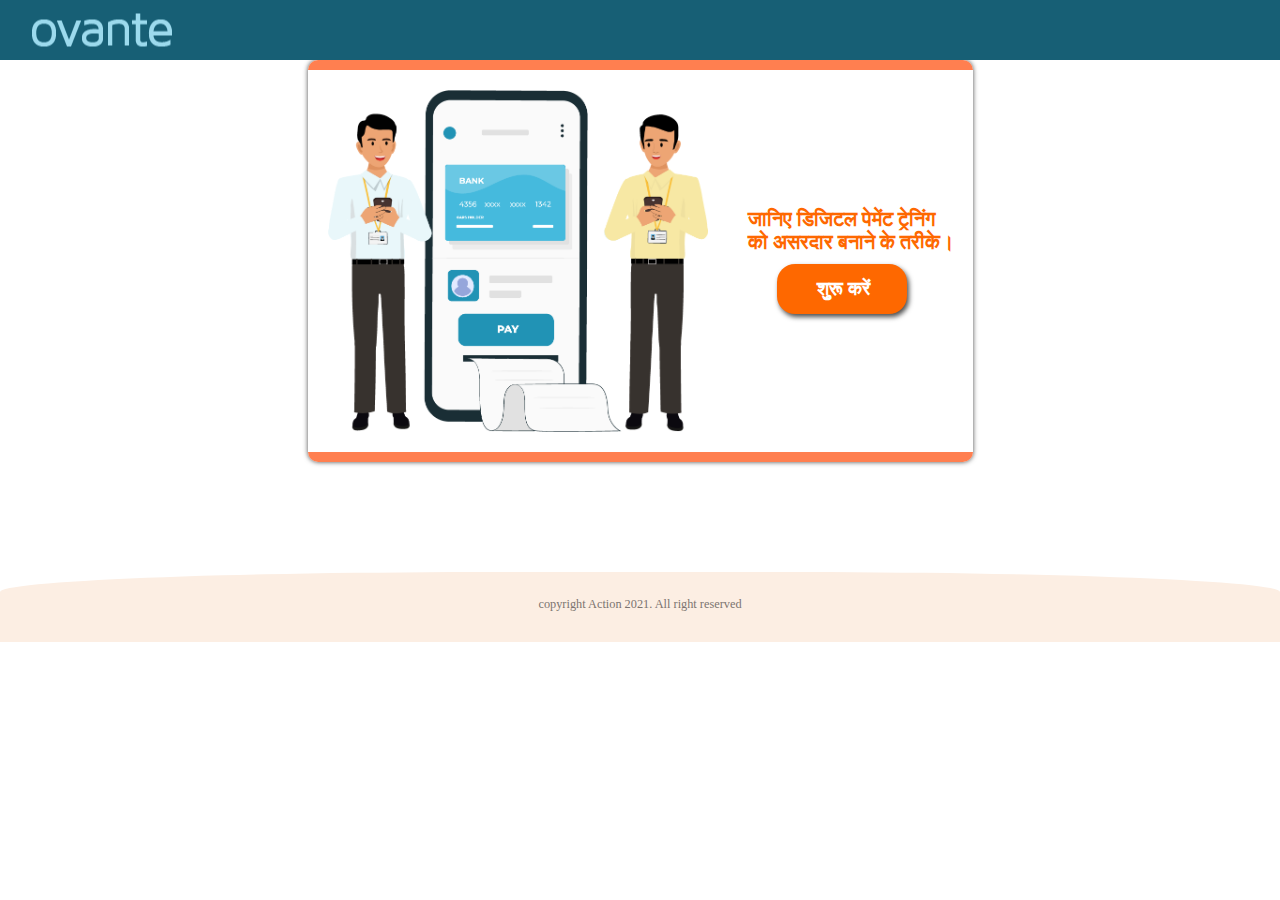
<file: index.html>
<!DOCTYPE html>
<html lang="en">

<head>
    <meta charset="UTF-8">
    <meta http-equiv="X-UA-Compatible" content="IE=edge">
    <meta name="viewport" content="width=device-width, initial-scale=1.0">
    <title>Document</title>

    <link href="https://cdn.jsdelivr.net/npm/bootstrap@5.0.2/dist/css/bootstrap.min.css" rel="stylesheet"
        integrity="sha384-EVSTQN3/azprG1Anm3QDgpJLIm9Nao0Yz1ztcQTwFspd3yD65VohhpuuCOmLASjC" crossorigin="anonymous">

    <link rel="stylesheet" href="https://cdnjs.cloudflare.com/ajax/libs/font-awesome/6.4.0/css/all.min.css"
        integrity="sha512-iecdLmaskl7CVkqkXNQ/ZH/XLlvWZOJyj7Yy7tcenmpD1ypASozpmT/E0iPtmFIB46ZmdtAc9eNBvH0H/ZpiBw=="
        crossorigin="anonymous" referrerpolicy="no-referrer" />

    <link rel="stylesheet" href="main.css">

</head>

<body>
    <!-- header -->
    <div class="rows">
        <div class="columns small-12"></div>
        <div id="application_wrapper">
            <div id="application">
                <header id="top_band">
                    <div class="topRow">
                        <div class="top-left-wrapper">
                            <div id="logo-desktop" class="logo header-icon"></div>

                            <a href="index.html"> <button id="btn_home" class="tis-btn"><i
                                        class="fa-solid fa-house"></i></button></a>
                        </div>
                    </div>
                </header>
            </div>
        </div>
    </div>



    <!-- main body -->

    <div class="  maindiv my-5">

        <div class="second-div">
            <img src="images/cover.png" class="cover-img" />

            <div class="title animate__animated animate__slower animate__bounceIn animate__animated">
                <!-- <img src="images/cover-title.png" class="cover-title" /><br> -->
                <h3 class="text-h3 ">जानिए डिजिटल
                    पेमेंट ट्रेनिंग<br> को असरदार बनाने के तरीके।</h3>
                <!-- <audio src="audios/cover.mp3" id="a-on-click"></audio> cover page audio -->
                <audio src="audio/cover.mp3" id="a-on-click"></audio>

                <a href="videoslide1.html" class="swoosh"><button class="cover-btn">शुरू करें</button></a>
            </div>
        </div>

    </div>

    <!-- जानिए डिजिटल पेमेंट ट्रेनिंग को असरदार बनाने के तरीके। -->






    <!-- footer -->
    <footer>
        <div id="bottom_band" class="bottom_band">
            <div id="navigation_band">
                <div class="curve-parentContainer">
                    <div class="curved BG-pink">
                        <div class="shareiconpanel">
                            <span class="copyright-text">copyright Action 2021. All right reserved</span>

                        </div>

                    </div>

                </div>
            </div>
        </div>
    </footer>


    <script>
        var links = document.getElementsByClassName('swoosh'),
            audio = document.getElementById('a-on-click'),
            clickHandler = function (event) {
                event.preventDefault();
                audio.addEventListener('ended', function () {
                    window.location.href = 'videoslide1.html';
                })
                audio.play();
            };

        for (var i in links) {
            links[i].addEventListener('click', clickHandler);
        }
        // function play() {
        //     const audio = document.getElementById("my-audio");

        //     audio.play();


        // }
    </script>




    <script src="https://cdn.jsdelivr.net/npm/@popperjs/core@2.9.2/dist/umd/popper.min.js"
        integrity="sha384-IQsoLXl5PILFhosVNubq5LC7Qb9DXgDA9i+tQ8Zj3iwWAwPtgFTxbJ8NT4GN1R8p"
        crossorigin="anonymous"></script>
    <script src="https://cdn.jsdelivr.net/npm/bootstrap@5.0.2/dist/js/bootstrap.min.js"
        integrity="sha384-cVKIPhGWiC2Al4u+LWgxfKTRIcfu0JTxR+EQDz/bgldoEyl4H0zUF0QKbrJ0EcQF"
        crossorigin="anonymous"></script>
</body>

</html>
</file>
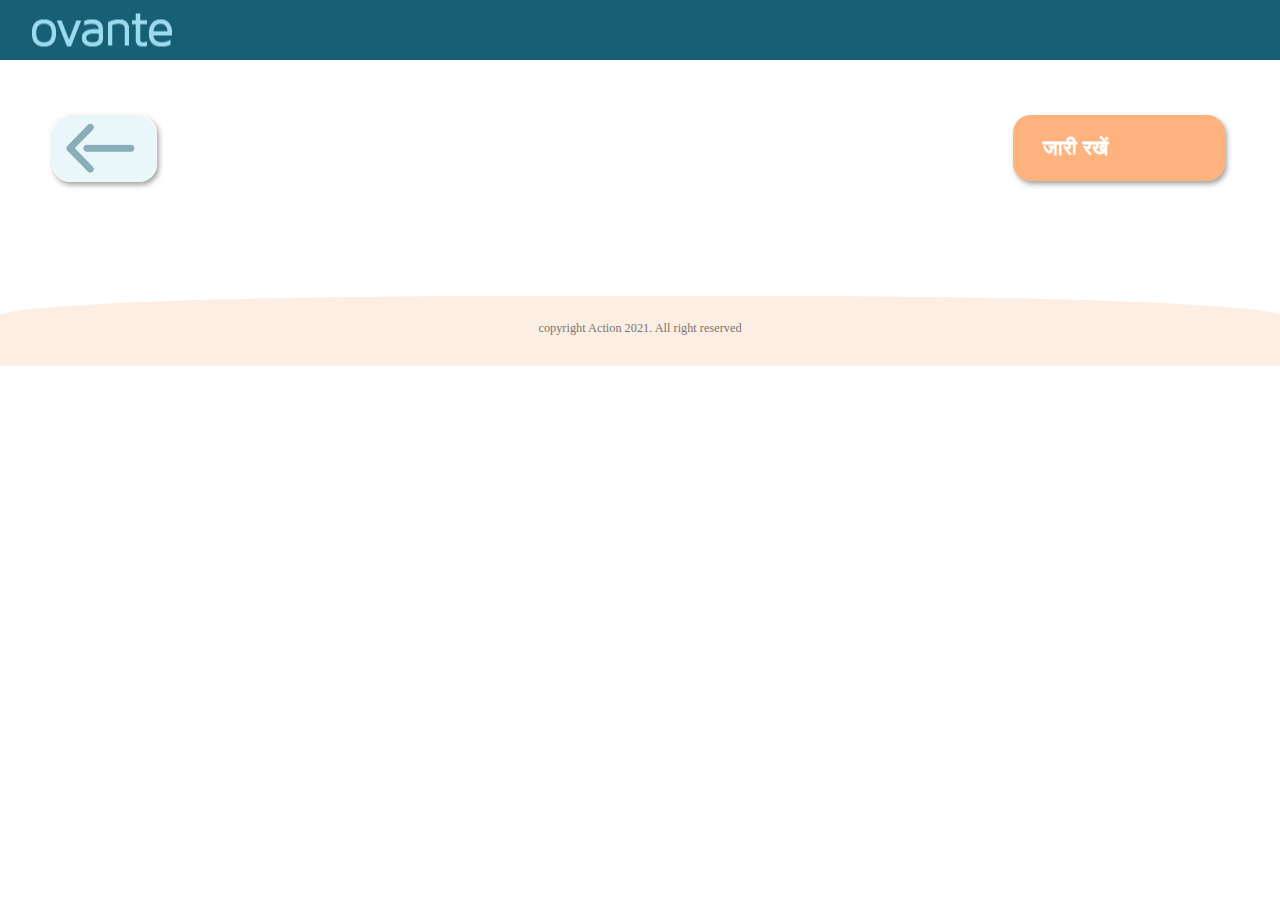
<file: activity44.html>
<!DOCTYPE html>
<html lang="en">

<head>
    <meta charset="UTF-8">
    <meta http-equiv="X-UA-Compatible" content="IE=edge">
    <meta name="viewport" content="width=device-width, initial-scale=1.0">
    <title>Document</title>


    <link href="https://cdn.jsdelivr.net/npm/bootstrap@5.0.2/dist/css/bootstrap.min.css" rel="stylesheet"
        integrity="sha384-EVSTQN3/azprG1Anm3QDgpJLIm9Nao0Yz1ztcQTwFspd3yD65VohhpuuCOmLASjC" crossorigin="anonymous">

    <link rel="stylesheet" href="https://cdnjs.cloudflare.com/ajax/libs/font-awesome/6.4.0/css/all.min.css"
        integrity="sha512-iecdLmaskl7CVkqkXNQ/ZH/XLlvWZOJyj7Yy7tcenmpD1ypASozpmT/E0iPtmFIB46ZmdtAc9eNBvH0H/ZpiBw=="
        crossorigin="anonymous" referrerpolicy="no-referrer" />


    <link rel="stylesheet" href="activity.css">
    <link rel="stylesheet" href="main.css">
    <script src="activity.js" defer></script>
</head>

<body>

    <!-- header -->
    <div class="rows">
        <div class="columns small-12"></div>
        <div id="application_wrapper">
            <div id="application">
                <header id="top_band">
                    <div class="topRow">
                        <div class="top-left-wrapper">
                            <div id="logo-desktop" class="logo header-icon"></div>

                            <a href="index.html"> <button id="btn_home" class="tis-btn"><i
                                        class="fa-solid fa-house"></i></button></a>
                        </div>
                    </div>
                </header>
            </div>
        </div>
    </div>





    <!-- main body -->

    <div class="container mt-5">
        <div class="row">
            <div class="abc">
                <audio id="audio44" preload="auto" src="audio/44.mp3"></audio>

                <div class="animate__animated animate__slower animate__bounceIn animate__animated">
                    <img src="./images/44/Asset 6.png" class="img-men" id="img-men" />
                </div>

                <div class="main-second-section">
                    <div class="square-intext">

                        <img src="./images/44/Asset 5.png" class="square" id="square" />

                        <div class="para-class paraexperiment" id="para-class">


                        </div>



                    </div>
                    <div id="small-image" class="small-image">
                        <div
                            class="small-section-image animate__animated animate__slower animate__bounceIn animate__animated ">
                            <img src="./images/44/Asset 1.png" class="images-small mt-3 " id="images-small">

                            <img src="./images/44/Asset 2.png" class="images-small mt-3" id="images-small">
                            <img src="./images/44/Asset 3.png" class="images-small mt-3" id="images-small">

                        </div>
                    </div>

                </div>
            </div>

        </div>

    </div>

    <!-- button section -->
    <div class="allbtn" id="allbtn">

        <!-- back btn -->
        <a href="videoslide3.html" class="abcde" id="abcde"><img src="images/back.png" class="back-button"
                id="back-button"></a>

        <!-- nextbtn -->
        <div>
            <a href="activity45.html" class="pqrst" id="pqrst"><button class="button_next" id="button_next">जारी रखें<i
                        class="fa-solid fa-caret-right rightabc" style="color: #ffffff;"></i></button></a>
        </div>
    </div>








    <!-- footer -->
    <footer>
        <div id="bottom_band" class="bottom_band">
            <div id="navigation_band">
                <div class="curve-parentContainer">
                    <div class="curved BG-pink">
                        <div class="shareiconpanel">
                            <span class="copyright-text">copyright Action 2021. All right reserved</span>

                        </div>

                    </div>

                </div>
            </div>
        </div>
    </footer>





    <script src="https://cdn.jsdelivr.net/npm/@popperjs/core@2.9.2/dist/umd/popper.min.js"
        integrity="sha384-IQsoLXl5PILFhosVNubq5LC7Qb9DXgDA9i+tQ8Zj3iwWAwPtgFTxbJ8NT4GN1R8p"
        crossorigin="anonymous"></script>
    <script src="https://cdn.jsdelivr.net/npm/bootstrap@5.0.2/dist/js/bootstrap.min.js"
        integrity="sha384-cVKIPhGWiC2Al4u+LWgxfKTRIcfu0JTxR+EQDz/bgldoEyl4H0zUF0QKbrJ0EcQF"
        crossorigin="anonymous"></script>
</body>

</html>
</file>
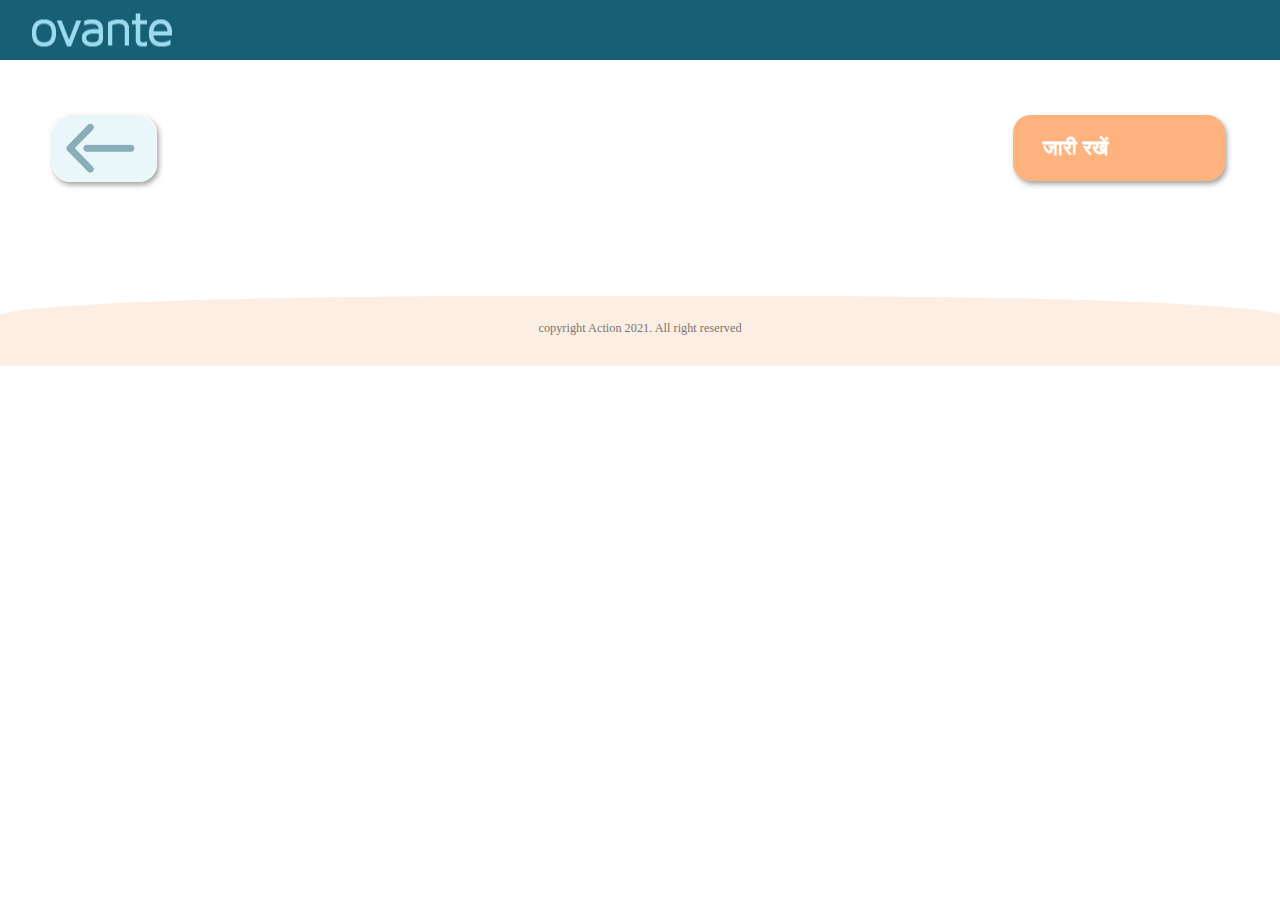
<file: activity45.html>
<!DOCTYPE html>
<html lang="en">

<head>
    <meta charset="UTF-8">
    <meta http-equiv="X-UA-Compatible" content="IE=edge">
    <meta name="viewport" content="width=device-width, initial-scale=1.0">
    <title>Document</title>


    <link href="https://cdn.jsdelivr.net/npm/bootstrap@5.0.2/dist/css/bootstrap.min.css" rel="stylesheet"
        integrity="sha384-EVSTQN3/azprG1Anm3QDgpJLIm9Nao0Yz1ztcQTwFspd3yD65VohhpuuCOmLASjC" crossorigin="anonymous">

    <link rel="stylesheet" href="https://cdnjs.cloudflare.com/ajax/libs/font-awesome/6.4.0/css/all.min.css"
        integrity="sha512-iecdLmaskl7CVkqkXNQ/ZH/XLlvWZOJyj7Yy7tcenmpD1ypASozpmT/E0iPtmFIB46ZmdtAc9eNBvH0H/ZpiBw=="
        crossorigin="anonymous" referrerpolicy="no-referrer" />


    <link rel="stylesheet" href="cssforslide45.css">
    <link rel="stylesheet" href="main.css">
    <script src="activity45.js" defer></script>
</head>

<body>

    <!-- header -->
    <div class="rows">
        <div class="columns small-12"></div>
        <div id="application_wrapper">
            <div id="application">
                <header id="top_band">
                    <div class="topRow">
                        <div class="top-left-wrapper">
                            <div id="logo-desktop" class="logo header-icon"></div>

                            <a href="index.html"> <button id="btn_home" class="tis-btn"><i
                                        class="fa-solid fa-house"></i></button></a>
                        </div>
                    </div>
                </header>
            </div>
        </div>
    </div>





    <!-- main body -->

    <div class="container mt-5">
        <div class="row">
            <div class="abc">
                <audio id="audio44" preload="auto" src="audio/45.mp3"></audio>

                <div class="animate__animated animate__slower animate__bounceIn animate__animated">
                    <img src="./images/44/Asset 6.png" class="img-men" id="img-men" />
                </div>

                <div class="main-second-section">
                    <div class="square-intext">

                        <img src="./images/44/Asset 5.png" class="square" id="square" />

                        <div class="para-class" id="para-class">

                        </div>



                    </div>
                    <div id="small-image" class="small-image">
                        <div
                            class="small-section-image animate__animated animate__slower animate__bounceIn animate__animated ">
                            <img src="./images/45/Asset 7.png" class="images-small mt-3 " id="images-small">



                        </div>
                    </div>

                </div>
            </div>

        </div>

    </div>

    <!-- button section -->
    <div class="allbtn" id="allbtn">

        <!-- back btn -->
        <a href="activity44.html" class="abcde" id="abcde"><img src="images/back.png" class="back-button"
                id="back-button"></a>

        <!-- nextbtn -->
        <div>
            <a href="activity46.html" class="pqrst" id="pqrst"><button class="button_next" id="button_next">जारी रखें<i
                        class="fa-solid fa-caret-right rightabc" style="color: #ffffff;"></i></button></a>
        </div>
    </div>








    <!-- footer -->
    <footer>
        <div id="bottom_band" class="bottom_band">
            <div id="navigation_band">
                <div class="curve-parentContainer">
                    <div class="curved BG-pink">
                        <div class="shareiconpanel">
                            <span class="copyright-text">copyright Action 2021. All right reserved</span>

                        </div>

                    </div>

                </div>
            </div>
        </div>
    </footer>





    <script src="https://cdn.jsdelivr.net/npm/@popperjs/core@2.9.2/dist/umd/popper.min.js"
        integrity="sha384-IQsoLXl5PILFhosVNubq5LC7Qb9DXgDA9i+tQ8Zj3iwWAwPtgFTxbJ8NT4GN1R8p"
        crossorigin="anonymous"></script>
    <script src="https://cdn.jsdelivr.net/npm/bootstrap@5.0.2/dist/js/bootstrap.min.js"
        integrity="sha384-cVKIPhGWiC2Al4u+LWgxfKTRIcfu0JTxR+EQDz/bgldoEyl4H0zUF0QKbrJ0EcQF"
        crossorigin="anonymous"></script>
</body>

</html>
</file>
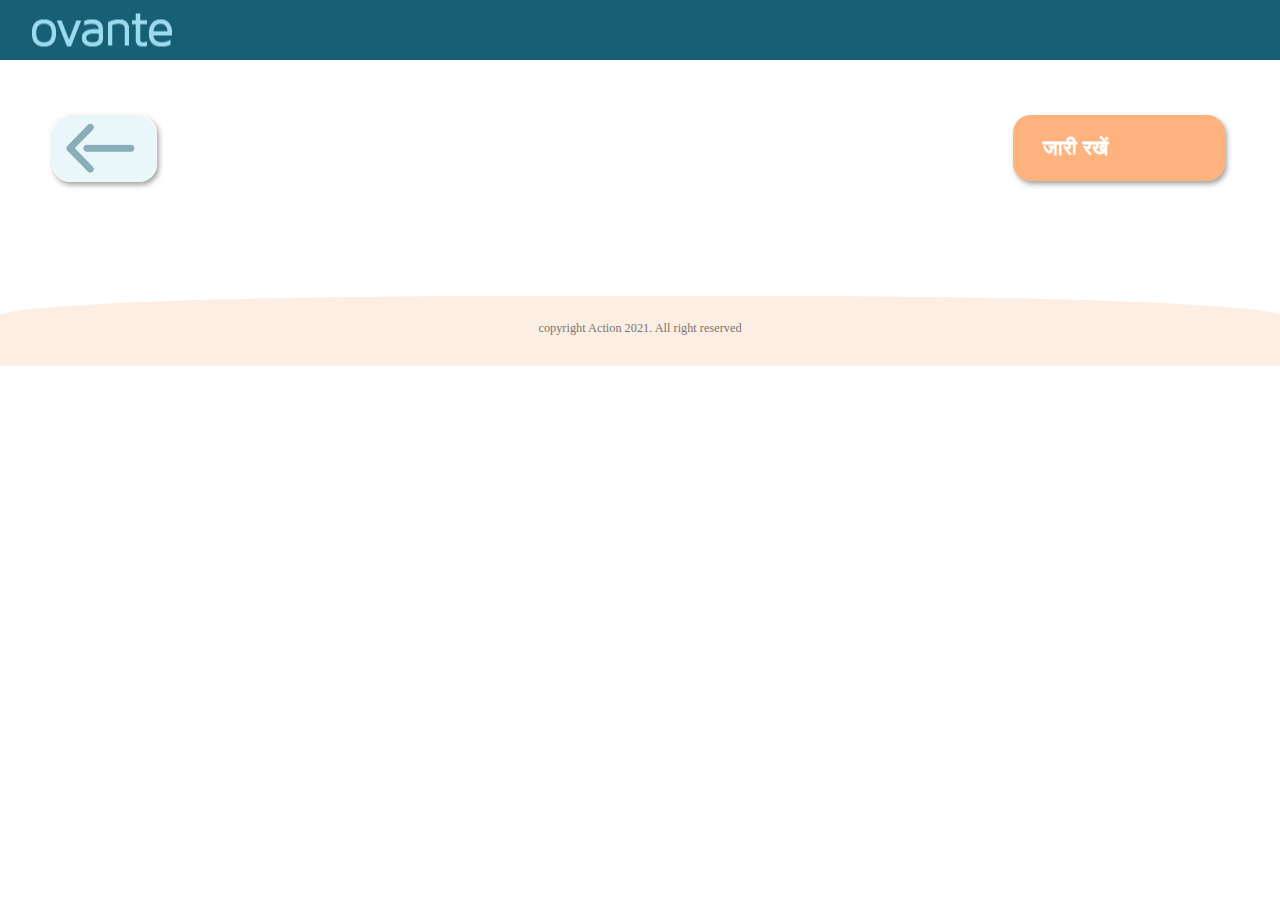
<file: activity46.html>
<!DOCTYPE html>
<html lang="en">

<head>
    <meta charset="UTF-8">
    <meta http-equiv="X-UA-Compatible" content="IE=edge">
    <meta name="viewport" content="width=device-width, initial-scale=1.0">
    <title>Document</title>


    <link href="https://cdn.jsdelivr.net/npm/bootstrap@5.0.2/dist/css/bootstrap.min.css" rel="stylesheet"
        integrity="sha384-EVSTQN3/azprG1Anm3QDgpJLIm9Nao0Yz1ztcQTwFspd3yD65VohhpuuCOmLASjC" crossorigin="anonymous">

    <link rel="stylesheet" href="https://cdnjs.cloudflare.com/ajax/libs/font-awesome/6.4.0/css/all.min.css"
        integrity="sha512-iecdLmaskl7CVkqkXNQ/ZH/XLlvWZOJyj7Yy7tcenmpD1ypASozpmT/E0iPtmFIB46ZmdtAc9eNBvH0H/ZpiBw=="
        crossorigin="anonymous" referrerpolicy="no-referrer" />


    <link rel="stylesheet" href="cssforslide46.css">
    <link rel="stylesheet" href="main.css">
    <script src="activity46.js" defer></script>
</head>

<body>

    <!-- header -->
    <div class="rows">
        <div class="columns small-12"></div>
        <div id="application_wrapper">
            <div id="application">
                <header id="top_band">
                    <div class="topRow">
                        <div class="top-left-wrapper">
                            <div id="logo-desktop" class="logo header-icon"></div>

                            <a href="index.html"> <button id="btn_home" class="tis-btn"><i
                                        class="fa-solid fa-house"></i></button></a>
                        </div>
                    </div>
                </header>
            </div>
        </div>
    </div>





    <!-- main body -->

    <div class="container mt-5">
        <div class="row">
            <div class="abc">
                <audio id="audio44" preload="auto" src="audio/46.mp3"></audio>

                <div class="animate__animated animate__slower animate__bounceIn animate__animated">
                    <img src="./images/44/Asset 6.png" class="img-men" id="img-men" />
                </div>

                <div class="main-second-section">
                    <div class="square-intext">

                        <img src="./images/44/Asset 5.png" class="square" id="square" />

                        <div class="para-class" id="para-class">

                        </div>



                    </div>
                    <div id="small-image" class="small-image">
                        <div
                            class="small-section-image animate__animated animate__slower animate__bounceIn animate__animated ">
                            <img src="./images/46/Asset 10.png" class="images-small mt-3 " id="images-small">


                        </div>
                    </div>

                </div>
            </div>

        </div>

    </div>

    <!-- button section -->
    <div class="allbtn" id="allbtn">

        <!-- back btn -->
        <a href="activity45.html" class="abcde" id="abcde"><img src="images/back.png" class="back-button"
                id="back-button"></a>

        <!-- nextbtn -->
        <div>
            <a href="activity47.html" class="pqrst" id="pqrst"><button class="button_next" id="button_next">जारी रखें<i
                        class="fa-solid fa-caret-right rightabc" style="color: #ffffff;"></i></button></a>
        </div>
    </div>








    <!-- footer -->
    <footer>
        <div id="bottom_band" class="bottom_band">
            <div id="navigation_band">
                <div class="curve-parentContainer">
                    <div class="curved BG-pink">
                        <div class="shareiconpanel">
                            <span class="copyright-text">copyright Action 2021. All right reserved</span>

                        </div>

                    </div>

                </div>
            </div>
        </div>
    </footer>





    <script src="https://cdn.jsdelivr.net/npm/@popperjs/core@2.9.2/dist/umd/popper.min.js"
        integrity="sha384-IQsoLXl5PILFhosVNubq5LC7Qb9DXgDA9i+tQ8Zj3iwWAwPtgFTxbJ8NT4GN1R8p"
        crossorigin="anonymous"></script>
    <script src="https://cdn.jsdelivr.net/npm/bootstrap@5.0.2/dist/js/bootstrap.min.js"
        integrity="sha384-cVKIPhGWiC2Al4u+LWgxfKTRIcfu0JTxR+EQDz/bgldoEyl4H0zUF0QKbrJ0EcQF"
        crossorigin="anonymous"></script>
</body>

</html>
</file>
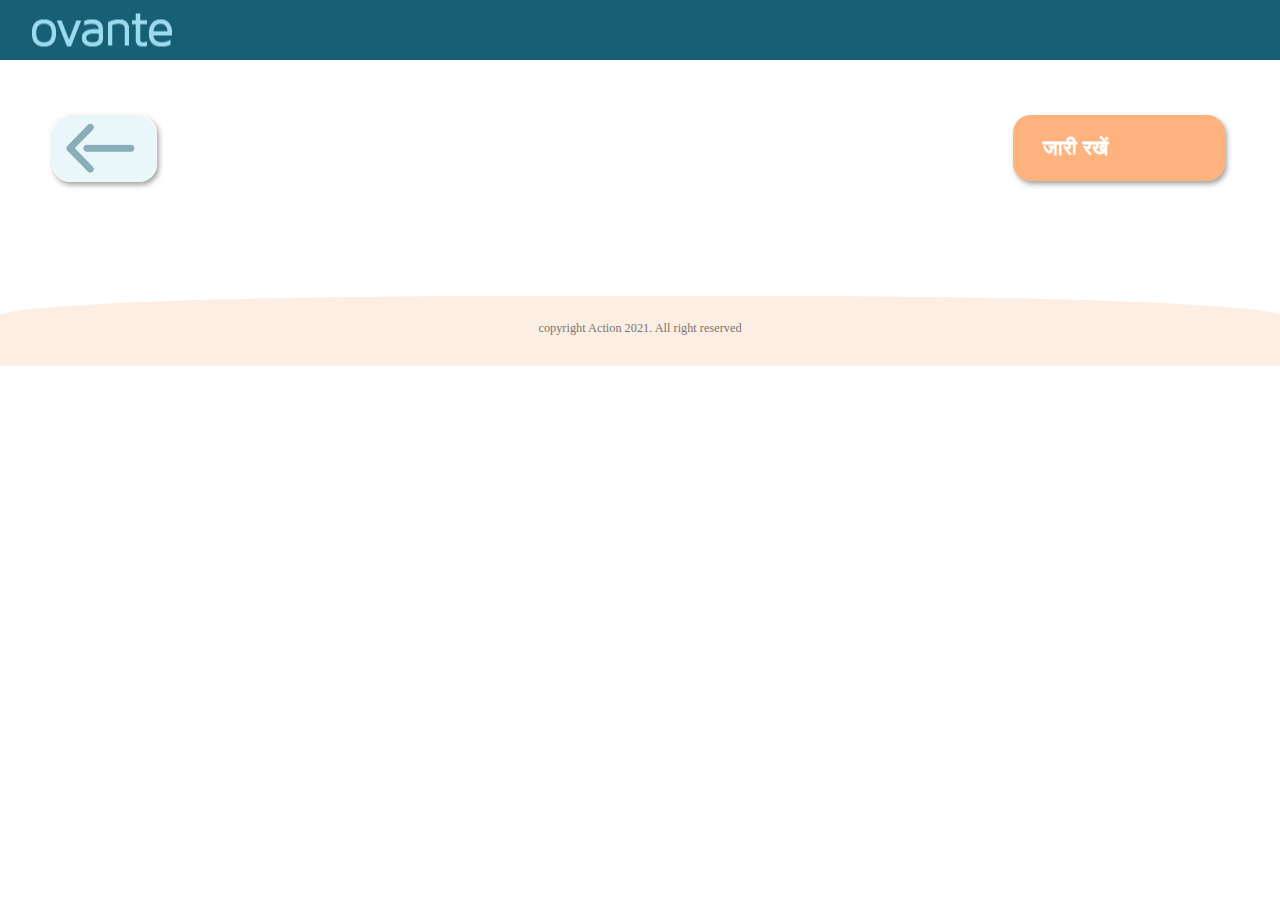
<file: activity47.html>
<!DOCTYPE html>
<html lang="en">

<head>
    <meta charset="UTF-8">
    <meta http-equiv="X-UA-Compatible" content="IE=edge">
    <meta name="viewport" content="width=device-width, initial-scale=1.0">
    <title>Document</title>


    <link href="https://cdn.jsdelivr.net/npm/bootstrap@5.0.2/dist/css/bootstrap.min.css" rel="stylesheet"
        integrity="sha384-EVSTQN3/azprG1Anm3QDgpJLIm9Nao0Yz1ztcQTwFspd3yD65VohhpuuCOmLASjC" crossorigin="anonymous">

    <link rel="stylesheet" href="https://cdnjs.cloudflare.com/ajax/libs/font-awesome/6.4.0/css/all.min.css"
        integrity="sha512-iecdLmaskl7CVkqkXNQ/ZH/XLlvWZOJyj7Yy7tcenmpD1ypASozpmT/E0iPtmFIB46ZmdtAc9eNBvH0H/ZpiBw=="
        crossorigin="anonymous" referrerpolicy="no-referrer" />


    <link rel="stylesheet" href="cssforslide47.css">
    <link rel="stylesheet" href="main.css">
    <script src="activity47.js" defer></script>
</head>

<body>

    <!-- header -->
    <div class="rows">
        <div class="columns small-12"></div>
        <div id="application_wrapper">
            <div id="application">
                <header id="top_band">
                    <div class="topRow">
                        <div class="top-left-wrapper">
                            <div id="logo-desktop" class="logo header-icon"></div>

                            <a href="index.html"> <button id="btn_home" class="tis-btn"><i
                                        class="fa-solid fa-house"></i></button></a>
                        </div>
                    </div>
                </header>
            </div>
        </div>
    </div>





    <!-- main body -->

    <div class="container mt-5">
        <div class="row">
            <div class="abc">
                <audio id="audio47" preload="auto" src="audio/47.mp3"></audio>

                <div class="animate__animated animate__slower animate__bounceIn animate__animated">
                    <img src="./images/44/Asset 6.png" class="img-men" id="img-men" />
                </div>

                <div class="main-second-section">
                    <div class="square-intext">

                        <img src="./images/44/Asset 5.png" class="square" id="square" />

                        <div class="para-class" id="para-class">

                        </div>



                    </div>
                    <!-- <div id="small-image" class="small-image">
                        <div
                            class="small-section-image animate__animated animate__slower animate__bounceIn animate__animated ">
                            <img src="./images/46/Asset 10.png" class="images-small mt-3 " id="images-small">


                        </div>
                    </div> -->

                </div>
            </div>

        </div>

    </div>

    <!-- button section -->
    <div class="allbtn" id="allbtn">

        <!-- back btn -->
        <a href="activity46.html" class="abcde" id="abcde"><img src="images/back.png" class="back-button"
                id="back-button"></a>

        <!-- nextbtn -->
        <div>
            <a href="activity48.html" class="pqrst" id="pqrst"><button class="button_next" id="button_next">जारी रखें<i
                        class="fa-solid fa-caret-right rightabc" style="color: #ffffff;"></i></button></a>
        </div>
    </div>








    <!-- footer -->
    <footer>
        <div id="bottom_band" class="bottom_band">
            <div id="navigation_band">
                <div class="curve-parentContainer">
                    <div class="curved BG-pink">
                        <div class="shareiconpanel">
                            <span class="copyright-text">copyright Action 2021. All right reserved</span>

                        </div>

                    </div>

                </div>
            </div>
        </div>
    </footer>





    <script src="https://cdn.jsdelivr.net/npm/@popperjs/core@2.9.2/dist/umd/popper.min.js"
        integrity="sha384-IQsoLXl5PILFhosVNubq5LC7Qb9DXgDA9i+tQ8Zj3iwWAwPtgFTxbJ8NT4GN1R8p"
        crossorigin="anonymous"></script>
    <script src="https://cdn.jsdelivr.net/npm/bootstrap@5.0.2/dist/js/bootstrap.min.js"
        integrity="sha384-cVKIPhGWiC2Al4u+LWgxfKTRIcfu0JTxR+EQDz/bgldoEyl4H0zUF0QKbrJ0EcQF"
        crossorigin="anonymous"></script>
</body>

</html>
</file>
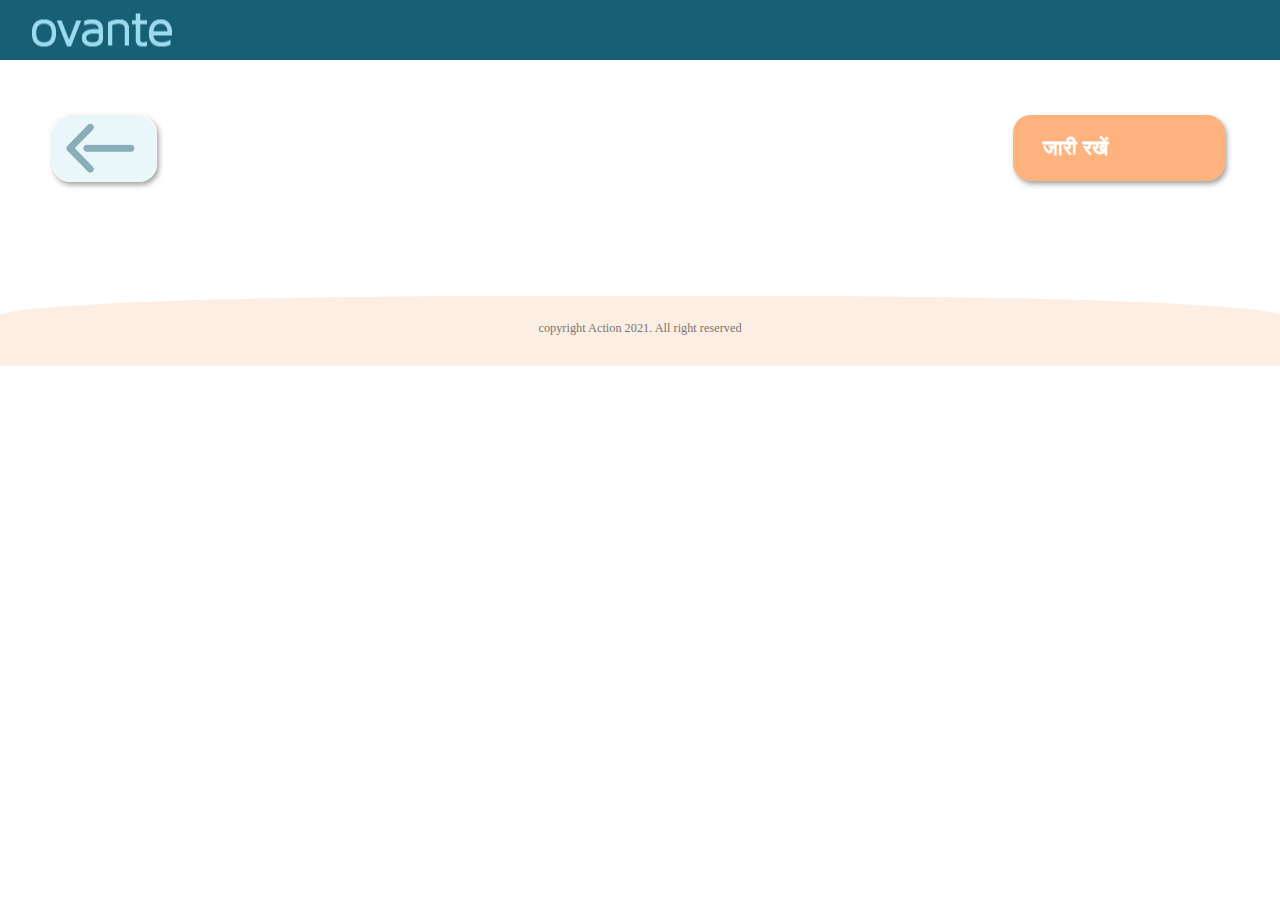
<file: activity48.html>
<!DOCTYPE html>
<html lang="en">

<head>
    <meta charset="UTF-8">
    <meta http-equiv="X-UA-Compatible" content="IE=edge">
    <meta name="viewport" content="width=device-width, initial-scale=1.0">
    <title>Document</title>


    <link href="https://cdn.jsdelivr.net/npm/bootstrap@5.0.2/dist/css/bootstrap.min.css" rel="stylesheet"
        integrity="sha384-EVSTQN3/azprG1Anm3QDgpJLIm9Nao0Yz1ztcQTwFspd3yD65VohhpuuCOmLASjC" crossorigin="anonymous">

    <link rel="stylesheet" href="https://cdnjs.cloudflare.com/ajax/libs/font-awesome/6.4.0/css/all.min.css"
        integrity="sha512-iecdLmaskl7CVkqkXNQ/ZH/XLlvWZOJyj7Yy7tcenmpD1ypASozpmT/E0iPtmFIB46ZmdtAc9eNBvH0H/ZpiBw=="
        crossorigin="anonymous" referrerpolicy="no-referrer" />


    <link rel="stylesheet" href="cssforslide48.css">
    <link rel="stylesheet" href="main.css">
    <script src="activity48.js" defer></script>
</head>

<body>

    <!-- header -->
    <div class="rows">
        <div class="columns small-12"></div>
        <div id="application_wrapper">
            <div id="application">
                <header id="top_band">
                    <div class="topRow">
                        <div class="top-left-wrapper">
                            <div id="logo-desktop" class="logo header-icon"></div>

                            <a href="index.html"> <button id="btn_home" class="tis-btn"><i
                                        class="fa-solid fa-house"></i></button></a>
                        </div>
                    </div>
                </header>
            </div>
        </div>
    </div>





    <!-- main body -->

    <div class="container mt-5">
        <div class="row">
            <div class="abc">
                <audio id="audio48" preload="auto" src="audio/48.mp3"></audio>

                <div class="animate__animated animate__slower animate__bounceIn animate__animated">
                    <img src="./images/44/Asset 6.png" class="img-men" id="img-men" />
                </div>

                <div class="main-second-section">
                    <div class="square-intext">

                        <img src="./images/44/Asset 5.png" class="square" id="square" />

                        <div class="para-class" id="para-class">

                        </div>



                    </div>
                    <div id="small-image" class="small-image">
                        <div
                            class="small-section-image animate__animated animate__slower animate__bounceIn animate__animated ">
                            <img src="./images/48/Asset 15.png" class="images-small mt-3 " id="images-small">


                        </div>
                    </div>

                </div>
            </div>

        </div>

    </div>

    <!-- button section -->
    <div class="allbtn" id="allbtn">

        <!-- back btn -->
        <a href="activity47.html" class="abcde" id="abcde"><img src="images/back.png" class="back-button"
                id="back-button"></a>

        <!-- nextbtn -->
        <div>
            <a href="videoslide4.html" class="pqrst" id="pqrst"><button class="button_next" id="button_next">जारी रखें<i
                        class="fa-solid fa-caret-right rightabc" style="color: #ffffff;"></i></button></a>
        </div>
    </div>








    <!-- footer -->
    <footer>
        <div id="bottom_band" class="bottom_band">
            <div id="navigation_band">
                <div class="curve-parentContainer">
                    <div class="curved BG-pink">
                        <div class="shareiconpanel">
                            <span class="copyright-text">copyright Action 2021. All right reserved</span>

                        </div>

                    </div>

                </div>
            </div>
        </div>
    </footer>





    <script src="https://cdn.jsdelivr.net/npm/@popperjs/core@2.9.2/dist/umd/popper.min.js"
        integrity="sha384-IQsoLXl5PILFhosVNubq5LC7Qb9DXgDA9i+tQ8Zj3iwWAwPtgFTxbJ8NT4GN1R8p"
        crossorigin="anonymous"></script>
    <script src="https://cdn.jsdelivr.net/npm/bootstrap@5.0.2/dist/js/bootstrap.min.js"
        integrity="sha384-cVKIPhGWiC2Al4u+LWgxfKTRIcfu0JTxR+EQDz/bgldoEyl4H0zUF0QKbrJ0EcQF"
        crossorigin="anonymous"></script>
</body>

</html>
</file>
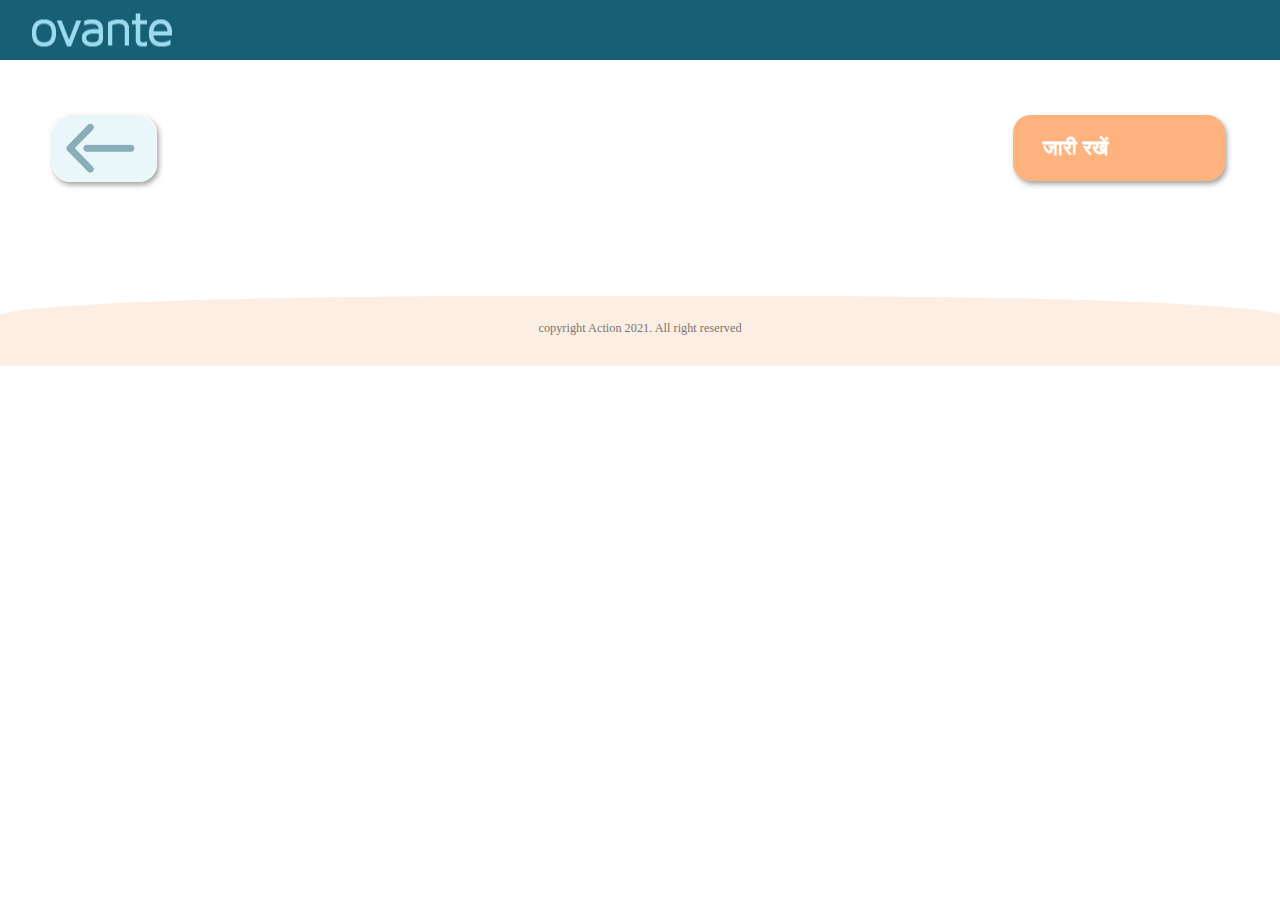
<file: activity50.html>
<!DOCTYPE html>
<html lang="en">

<head>
    <meta charset="UTF-8">
    <meta http-equiv="X-UA-Compatible" content="IE=edge">
    <meta name="viewport" content="width=device-width, initial-scale=1.0">
    <title>Document</title>


    <link href="https://cdn.jsdelivr.net/npm/bootstrap@5.0.2/dist/css/bootstrap.min.css" rel="stylesheet"
        integrity="sha384-EVSTQN3/azprG1Anm3QDgpJLIm9Nao0Yz1ztcQTwFspd3yD65VohhpuuCOmLASjC" crossorigin="anonymous">

    <link rel="stylesheet" href="https://cdnjs.cloudflare.com/ajax/libs/font-awesome/6.4.0/css/all.min.css"
        integrity="sha512-iecdLmaskl7CVkqkXNQ/ZH/XLlvWZOJyj7Yy7tcenmpD1ypASozpmT/E0iPtmFIB46ZmdtAc9eNBvH0H/ZpiBw=="
        crossorigin="anonymous" referrerpolicy="no-referrer" />


    <link rel="stylesheet" href="cssforslide50.css">
    <link rel="stylesheet" href="main.css">
    <script src="activity50.js" defer></script>
</head>

<body>

    <!-- header -->
    <div class="rows">
        <div class="columns small-12"></div>
        <div id="application_wrapper">
            <div id="application">
                <header id="top_band">
                    <div class="topRow">
                        <div class="top-left-wrapper">
                            <div id="logo-desktop" class="logo header-icon"></div>

                            <a href="index.html"> <button id="btn_home" class="tis-btn"><i
                                        class="fa-solid fa-house"></i></button></a>
                        </div>
                    </div>
                </header>
            </div>
        </div>
    </div>





    <!-- main body -->

    <div class="container mt-5">
        <div class="row">
            <div class="abc">
                <audio id="audio50" preload="auto" src="audio/50.mp3"></audio>

                <div class="animate__animated animate__slower animate__bounceIn animate__animated">
                    <img src="./images/44/Asset 6.png" class="img-men" id="img-men" />
                </div>

                <div class="main-second-section">
                    <div class="square-intext">

                        <img src="./images/44/Asset 5.png" class="square" id="square" />

                        <div class="para-class" id="para-class">

                        </div>



                    </div>
                    <!-- <div id="small-image" class="small-image">
                        <div
                            class="small-section-image animate__animated animate__slower animate__bounceIn animate__animated ">
                            <img src="./images/48/Asset 15.png" class="images-small mt-3 " id="images-small">


                        </div>
                    </div> -->

                </div>
            </div>

        </div>

    </div>

    <!-- button section -->
    <div class="allbtn" id="allbtn">

        <!-- back btn -->
        <a href="videoslide4.html" class="abcde" id="abcde"><img src="images/back.png" class="back-button"
                id="back-button"></a>

        <!-- nextbtn -->
        <div>
            <a href="activity51.html" class="pqrst" id="pqrst"><button class="button_next" id="button_next">जारी रखें<i
                        class="fa-solid fa-caret-right rightabc" style="color: #ffffff;"></i></button></a>
        </div>
    </div>








    <!-- footer -->
    <footer>
        <div id="bottom_band" class="bottom_band">
            <div id="navigation_band">
                <div class="curve-parentContainer">
                    <div class="curved BG-pink">
                        <div class="shareiconpanel">
                            <span class="copyright-text">copyright Action 2021. All right reserved</span>

                        </div>

                    </div>

                </div>
            </div>
        </div>
    </footer>





    <script src="https://cdn.jsdelivr.net/npm/@popperjs/core@2.9.2/dist/umd/popper.min.js"
        integrity="sha384-IQsoLXl5PILFhosVNubq5LC7Qb9DXgDA9i+tQ8Zj3iwWAwPtgFTxbJ8NT4GN1R8p"
        crossorigin="anonymous"></script>
    <script src="https://cdn.jsdelivr.net/npm/bootstrap@5.0.2/dist/js/bootstrap.min.js"
        integrity="sha384-cVKIPhGWiC2Al4u+LWgxfKTRIcfu0JTxR+EQDz/bgldoEyl4H0zUF0QKbrJ0EcQF"
        crossorigin="anonymous"></script>
</body>

</html>
</file>
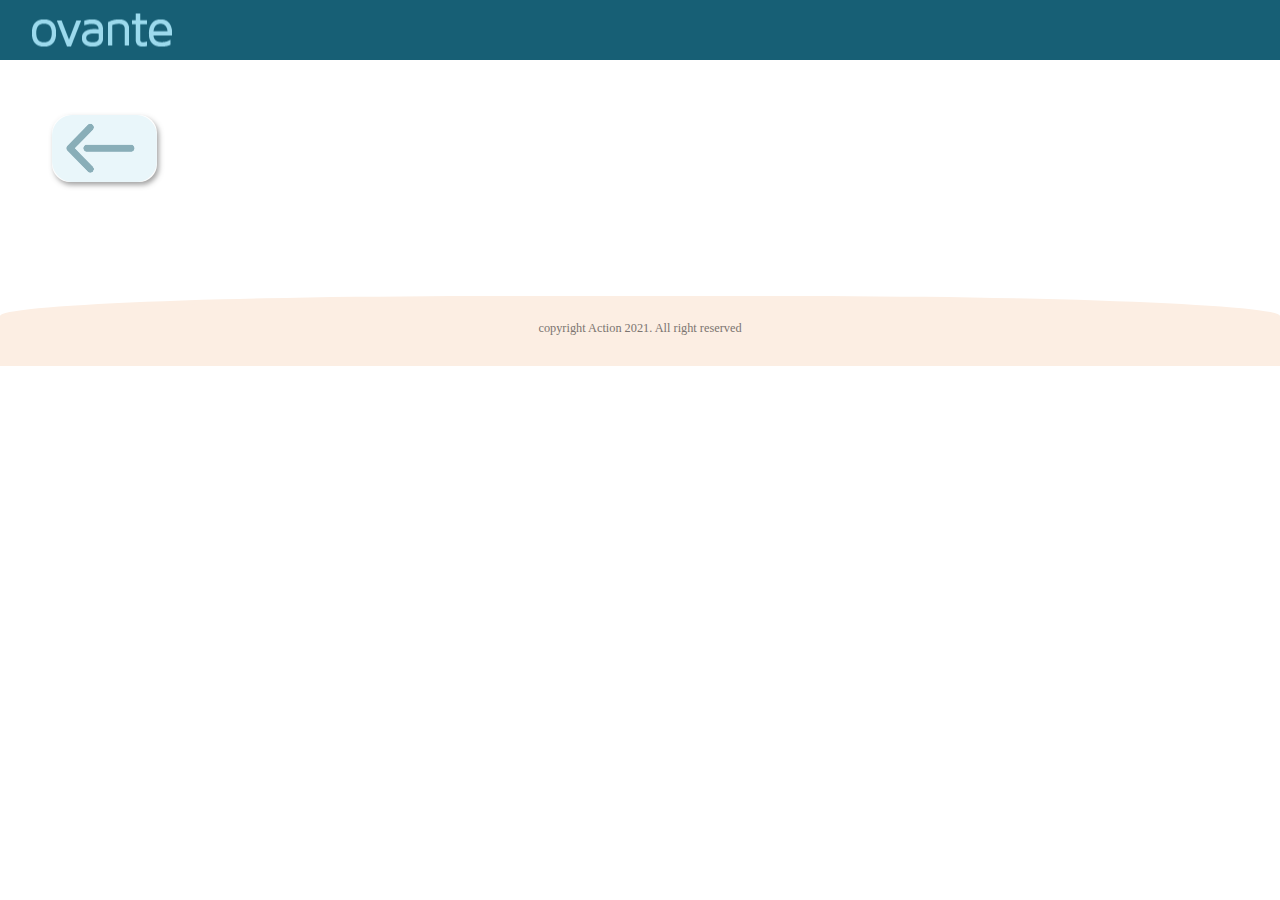
<file: activity51.html>
<!DOCTYPE html>
<html lang="en">

<head>
    <meta charset="UTF-8">
    <meta http-equiv="X-UA-Compatible" content="IE=edge">
    <meta name="viewport" content="width=device-width, initial-scale=1.0">
    <title>Document</title>


    <link href="https://cdn.jsdelivr.net/npm/bootstrap@5.0.2/dist/css/bootstrap.min.css" rel="stylesheet"
        integrity="sha384-EVSTQN3/azprG1Anm3QDgpJLIm9Nao0Yz1ztcQTwFspd3yD65VohhpuuCOmLASjC" crossorigin="anonymous">

    <link rel="stylesheet" href="https://cdnjs.cloudflare.com/ajax/libs/font-awesome/6.4.0/css/all.min.css"
        integrity="sha512-iecdLmaskl7CVkqkXNQ/ZH/XLlvWZOJyj7Yy7tcenmpD1ypASozpmT/E0iPtmFIB46ZmdtAc9eNBvH0H/ZpiBw=="
        crossorigin="anonymous" referrerpolicy="no-referrer" />


    <link rel="stylesheet" href="cssforslide51.css">
    <link rel="stylesheet" href="main.css">
    <script src="activity51.js" defer></script>
</head>

<body>

    <!-- header -->
    <div class="rows">
        <div class="columns small-12"></div>
        <div id="application_wrapper">
            <div id="application">
                <header id="top_band">
                    <div class="topRow">
                        <div class="top-left-wrapper">
                            <div id="logo-desktop" class="logo header-icon"></div>

                            <a href="index.html"> <button id="btn_home" class="tis-btn"><i
                                        class="fa-solid fa-house"></i></button></a>
                        </div>
                    </div>
                </header>
            </div>
        </div>
    </div>





    <!-- main body -->

    <div class="container mt-5">
        <div class="row">
            <div class="abc">
                <audio id="audio51" preload="auto" src="audio/51.mp3"></audio>

                <div class="animate__animated animate__slower animate__bounceIn animate__animated">
                    <img src="./images/44/Asset 6.png" class="img-men" id="img-men" />
                </div>

                <div class="main-second-section">
                    <div class="square-intext">

                        <img src="./images/44/Asset 5.png" class="square" id="square" />

                        <div class="para-class" id="para-class">

                        </div>



                    </div>
                    <!-- <div id="small-image" class="small-image">
                        <div
                            class="small-section-image animate__animated animate__slower animate__bounceIn animate__animated ">
                            <img src="./images/48/Asset 15.png" class="images-small mt-3 " id="images-small">


                        </div>
                    </div> -->

                </div>
            </div>

        </div>

    </div>

    <!-- button section -->
    <div class="allbtn" id="allbtn">

        <!-- back btn -->
        <a href="activity50.html" class="abcde" id="abcde"><img src="images/back.png" class="back-button"
                id="back-button"></a>

        <!-- nextbtn -->
        <!-- <div>
            <a href="slide4.html" class="pqrst" id="pqrst"><button class="button_next" id="button_next">जारी रखें<i
                        class="fa-solid fa-caret-right rightabc" style="color: #ffffff;"></i></button></a>
        </div> -->
    </div>








    <!-- footer -->
    <footer>
        <div id="bottom_band" class="bottom_band">
            <div id="navigation_band">
                <div class="curve-parentContainer">
                    <div class="curved BG-pink">
                        <div class="shareiconpanel">
                            <span class="copyright-text">copyright Action 2021. All right reserved</span>

                        </div>

                    </div>

                </div>
            </div>
        </div>
    </footer>





    <script src="https://cdn.jsdelivr.net/npm/@popperjs/core@2.9.2/dist/umd/popper.min.js"
        integrity="sha384-IQsoLXl5PILFhosVNubq5LC7Qb9DXgDA9i+tQ8Zj3iwWAwPtgFTxbJ8NT4GN1R8p"
        crossorigin="anonymous"></script>
    <script src="https://cdn.jsdelivr.net/npm/bootstrap@5.0.2/dist/js/bootstrap.min.js"
        integrity="sha384-cVKIPhGWiC2Al4u+LWgxfKTRIcfu0JTxR+EQDz/bgldoEyl4H0zUF0QKbrJ0EcQF"
        crossorigin="anonymous"></script>
</body>

</html>
</file>
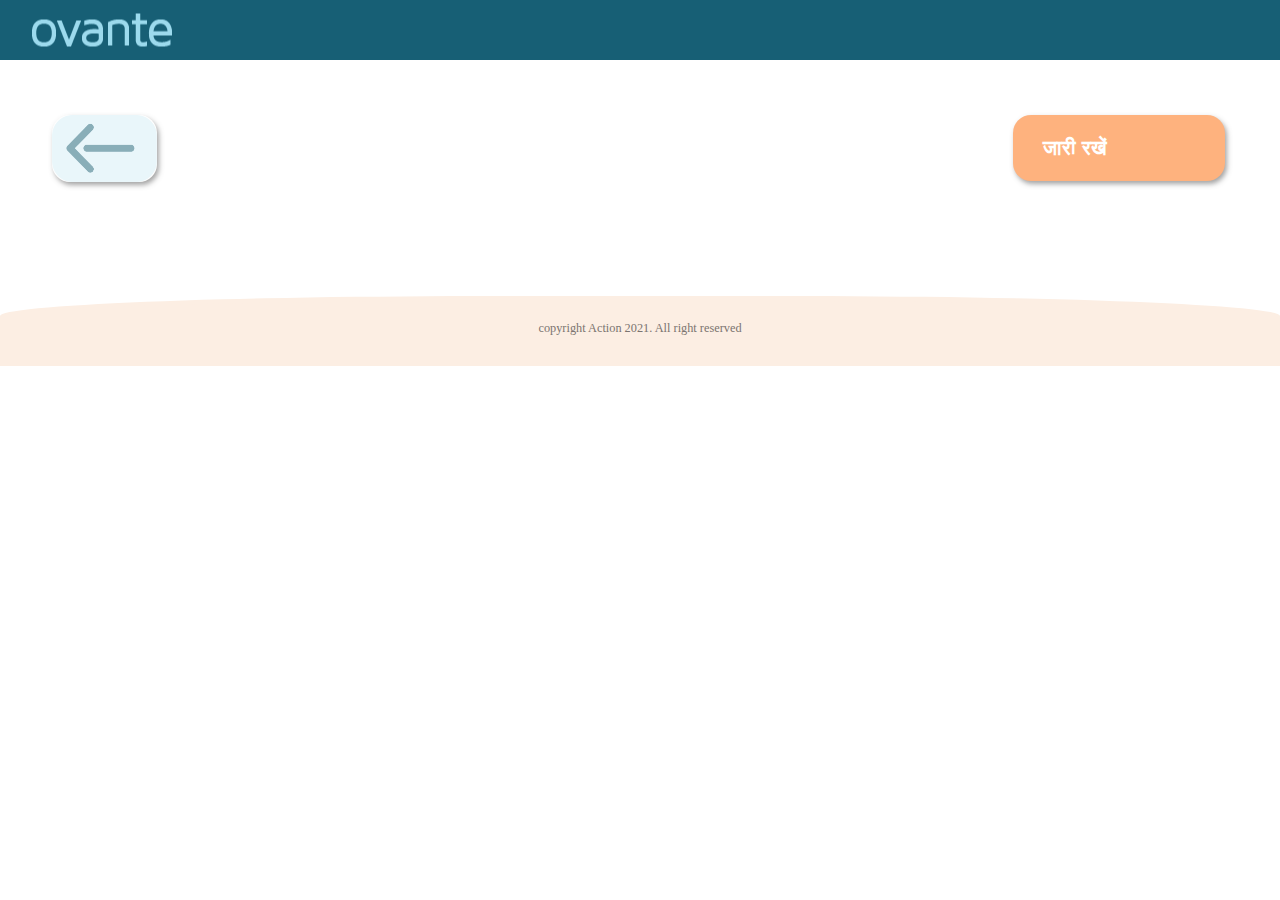
<file: matching.html>
<!DOCTYPE html>
<html lang="en">

<head>
    <meta charset="UTF-8">
    <meta http-equiv="X-UA-Compatible" content="IE=edge">
    <meta name="viewport" content="width=device-width, initial-scale=1.0">
    <title>Document</title>

    <link href="https://cdn.jsdelivr.net/npm/bootstrap@5.0.2/dist/css/bootstrap.min.css" rel="stylesheet"
        integrity="sha384-EVSTQN3/azprG1Anm3QDgpJLIm9Nao0Yz1ztcQTwFspd3yD65VohhpuuCOmLASjC" crossorigin="anonymous">

    <link rel="stylesheet" href="https://cdnjs.cloudflare.com/ajax/libs/font-awesome/6.4.0/css/all.min.css"
        integrity="sha512-iecdLmaskl7CVkqkXNQ/ZH/XLlvWZOJyj7Yy7tcenmpD1ypASozpmT/E0iPtmFIB46ZmdtAc9eNBvH0H/ZpiBw=="
        crossorigin="anonymous" referrerpolicy="no-referrer" />

    <link rel="stylesheet" href="main.css">
    <link rel="stylesheet" href="matching.css">
    <!-- <link rel="stylesheet" href="activity.css"> -->

    <script src="matching.js" defer></script>

</head>

<body>
    <!-- header -->
    <div class="rows">
        <div class="columns small-12"></div>
        <div id="application_wrapper">
            <div id="application">
                <header id="top_band">
                    <div class="topRow">
                        <div class="top-left-wrapper">
                            <div id="logo-desktop" class="logo header-icon"></div>

                            <a href="index.html"> <button id="btn_home" class="tis-btn"><i
                                        class="fa-solid fa-house"></i></button></a>
                        </div>
                    </div>
                </header>
            </div>
        </div>
    </div>



    <!-- main body -->


    <div class="container main-cloud-div my-5" id="main-cloud-div">
        <audio id="headingmatching" preload="auto" src="audio/31.mp3"></audio>

        <h2 class="quiz-h2" id="quiz-h2">
        </h2>



        <div class="row justify-content-around animationtocloud">
            <div class="col-4">
                <audio src="audio/buzzer.mp3" id="buzz"></audio>
                <img src="images/cloud1.png"
                    class="wrong animate__animated animate__slower animate__bounceIn animate__animated" id="wrong1"
                    onclick="handleImageClick(this)">
            </div>



            <div class="col-4 ">
                <audio src="audio/clap 1.mp3" id="rightaudio"></audio>

                <img src="images/cloud2.png"
                    class="right right1 animate__animated animate__slower animate__bounceIn animate__animated"
                    id="updateright" onclick="handleImageClick(this)">

            </div>
        </div>
        <div class="row ">
            <div class="col-md-3 offset-md-4 mid-cloud ">
                <audio src="audio/clap 1.mp3" id="rightaudio"></audio>

                <img src="images/cloud3.png"
                    class="right right2 animate__animated animate__slower animate__bounceIn animate__animated"
                    id="updateright" onclick="handleImageClick(this)">
            </div>
        </div>


        <div class="row justify-content-evenly cloud4and5">
            <div class="col-4 ">
                <audio src="audio/clap 1.mp3" id="rightaudio"></audio>

                <img src="images/cloud4.png"
                    class="right right3  animate__animated animate__slower animate__bounceIn animate__animated"
                    id="updateright" onclick="handleImageClick(this)">

            </div>
            <div class="col-4">
                <audio src="audio/clap 1.mp3" id="rightaudio"></audio>

                <img src="images/cloud5.png"
                    class="right right4 animate__animated animate__slower animate__bounceIn animate__animated"
                    id="updateright" onclick="handleImageClick(this)">
                <audio src="audio/32.mp3" id="audionext"></audio>


            </div>
        </div>
    </div>


    <!-- button section -->
    <div class="allbtn" id="allbtn">

        <!-- back btn -->
        <a href="videoslide1.html" class="abcde" id="abcde"><img src="images/back.png" class="back_button"
                id="back_button"></a>

        <!-- nextbtn -->
        <div>
            <a href="videoslide2.html" class="pqrst" id="pqrst"><button class="button_next" id="button_next">जारी रखें<i
                        class="fa-solid fa-caret-right rightabc" style="color: #ffffff;"></i></button></a>
        </div>
    </div>





    <!-- footer -->
    <footer>
        <div id="bottom_band" class="bottom_band" >
            <div id="navigation_band">
                <div class="curve-parentContainer">
                    <div class="curved BG-pink">
                        <div class="shareiconpanel">
                            <span class="copyright-text">copyright Action 2021. All right reserved</span>

                        </div>

                    </div>

                </div>
            </div>
        </div>
    </footer>




    <script>
        let numSelectedImages = 0;

        function handleImageClick(imageElement) {
            numSelectedImages++;

            if (numSelectedImages === 5) {
                const abcde = document.getElementById("abcde");
                const pqrst = document.getElementById("pqrst");
                const button_next = document.getElementById("button_next");
                const back_button = document.getElementById("back_button");
                const audionext = document.getElementById('audionext')
                setTimeout(() => {
                    audionext.play();
                }, 2000);
                setTimeout(() => {
                    abcde.classList.remove('abcde')
                    abcde.classList.add('abcdeable')
                    pqrst.classList.remove('pqrst')
                    pqrst.classList.add('pqrstable')

                    button_next.classList.remove('button_next')

                    button_next.classList.add('buttons_next')



                    back_button.classList.remove('back_button')
                    back_button.classList.add('back_buttons')

                    
                }, 3000);


            }
        }
    </script>



    <script src="https://cdn.jsdelivr.net/npm/@popperjs/core@2.9.2/dist/umd/popper.min.js"
        integrity="sha384-IQsoLXl5PILFhosVNubq5LC7Qb9DXgDA9i+tQ8Zj3iwWAwPtgFTxbJ8NT4GN1R8p"
        crossorigin="anonymous"></script>
    <script src="https://cdn.jsdelivr.net/npm/bootstrap@5.0.2/dist/js/bootstrap.min.js"
        integrity="sha384-cVKIPhGWiC2Al4u+LWgxfKTRIcfu0JTxR+EQDz/bgldoEyl4H0zUF0QKbrJ0EcQF"
        crossorigin="anonymous"></script>
</body>

</html>
</file>
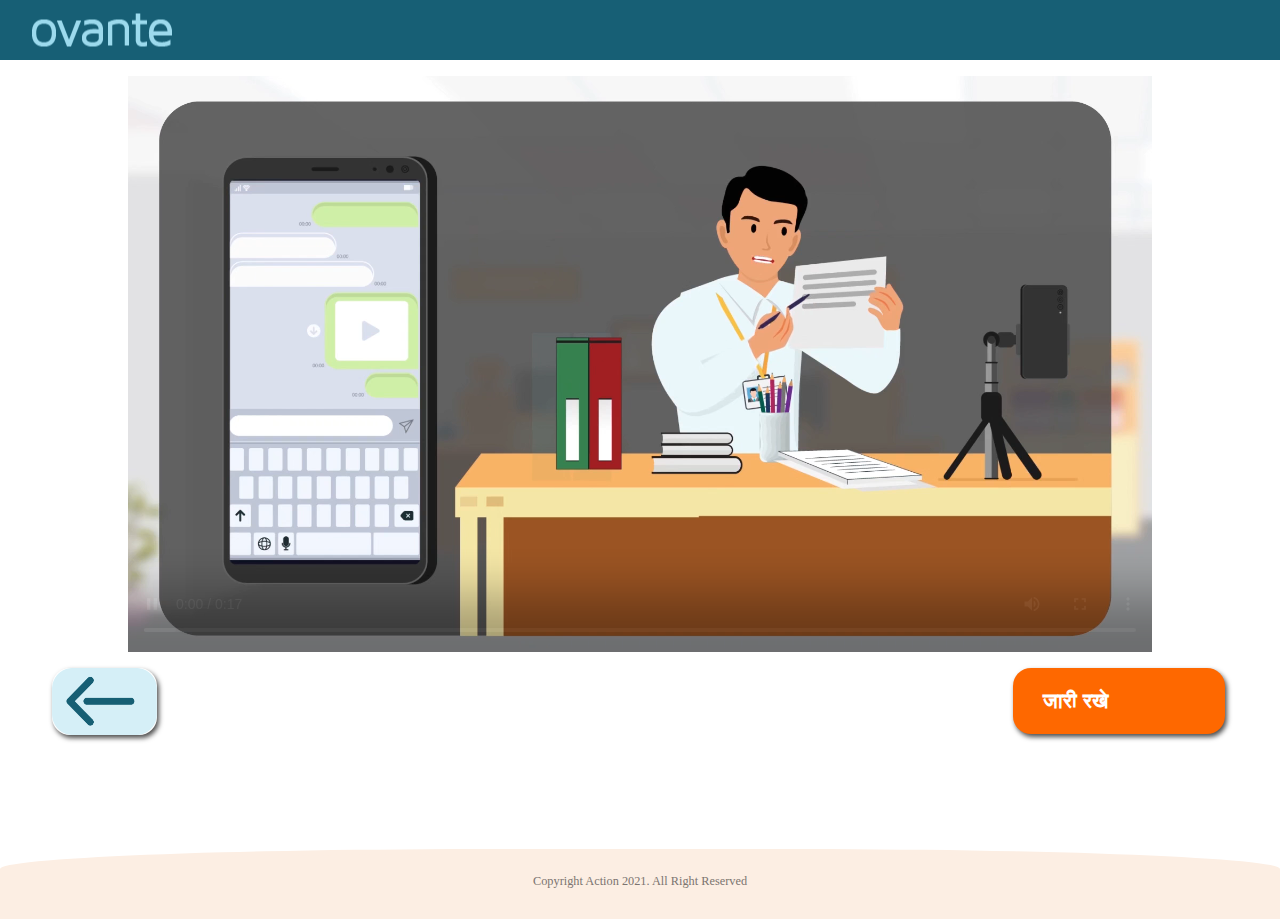
<file: videoslide4.html>
<!DOCTYPE html>
<html lang="en">

<head>
    <meta charset="UTF-8">
    <meta http-equiv="X-UA-Compatible" content="IE=edge">
    <meta name="viewport" content="width=device-width, initial-scale=1.0">
    <title>Document</title>

    <link rel="stylesheet" href="https://cdnjs.cloudflare.com/ajax/libs/font-awesome/6.3.0/css/all.min.css"
        integrity="sha512-SzlrxWUlpfuzQ+pcUCosxcglQRNAq/DZjVsC0lE40xsADsfeQoEypE+enwcOiGjk/bSuGGKHEyjSoQ1zVisanQ=="
        crossorigin="anonymous" referrerpolicy="no-referrer" />
    <link href="https://cdn.jsdelivr.net/npm/bootstrap@5.0.2/dist/css/bootstrap.min.css" rel="stylesheet"
        integrity="sha384-EVSTQN3/azprG1Anm3QDgpJLIm9Nao0Yz1ztcQTwFspd3yD65VohhpuuCOmLASjC" crossorigin="anonymous">
    <link rel="stylesheet" href="main.css">
    <style>
        iframe {
            display: block;
            margin: 1em auto;
            width: 80%;
            height: calc(.5625*80vw);
        }
    </style>
</head>

<body>

    <!-- header -->
    <div class="rows">
        <div class="columns small-12"></div>
        <div id="application_wrapper">
            <div id="application">
                <header id="top_band">
                    <div class="topRow">
                        <div class="top-left-wrapper">
                            <div id="logo-desktop" class="logo header-icon"></div>

                            <a href="index.html"> <button id="btn_home" class="tis-btn"><i
                                        class="fa-solid fa-house"></i></button></a>
                        </div>
                    </div>
                </header>
            </div>
        </div>
    </div>


    <!-- main -->
    <iframe src="videos/videoslide4.m4v" frameborder="0" allow="autoplay; encrypted-media" allowfullscreen></iframe>


    <!-- button to back -->

    <a href="activity48.html"><img src="images/back.png" class="back-btn"></a>

    <!-- button -->
    <div class="r-container">
        <a href="activity50.html"> <button class="button_next">जारी रखे<i class="fa-solid fa-caret-right rightabc"
                    style="color: #ffffff;"></i></button></a>
    </div>



    <!-- footer -->

    <footer>
        <div id="bottom_band" class="bottom_band">
            <div id="navigation_band">
                <div class="curve-parentContainer">
                    <div class="curved BG-pink">
                        <div class="shareiconpanel">
                            <span class="copyright-text">Copyright Action 2021. All Right Reserved</span>

                        </div>

                    </div>

                </div>
            </div>
        </div>
    </footer>

    <script src="https://cdn.jsdelivr.net/npm/@popperjs/core@2.9.2/dist/umd/popper.min.js"
        integrity="sha384-IQsoLXl5PILFhosVNubq5LC7Qb9DXgDA9i+tQ8Zj3iwWAwPtgFTxbJ8NT4GN1R8p"
        crossorigin="anonymous"></script>
    <script src="https://cdn.jsdelivr.net/npm/bootstrap@5.0.2/dist/js/bootstrap.min.js"
        integrity="sha384-cVKIPhGWiC2Al4u+LWgxfKTRIcfu0JTxR+EQDz/bgldoEyl4H0zUF0QKbrJ0EcQF"
        crossorigin="anonymous"></script>
</body>

</html>
</file>
<file: main.css>
* {
    margin: 0;
    padding: 0;
    box-sizing: border-box;
}



/* header */

#application {
    /* position: relative; */
    /* overflow-x: hidden; */
    /* height: 100vh; */
    width: 100vw;
    background-color: #ffffff;
    margin: 0;
}

#application_wrapper {
    position: relative;
    width: 100%;
    overflow-x: hidden;
}

header#top_band {
    position: relative;
    overflow: hidden;
    width: 100%;
    background: #175F75;
    height: 60px;
}

header#top_band .topRow {
    position: relative;
    height: 60px;
    margin: auto;
    padding-top: 0px;
}

.top-left-wrapper {
    float: left;
    position: relative;
    height: 100%;
    margin-left: 32px;
}

header#top_band .logo {
    background-position: -372px -10px;
    width: 140px;
    height: 33px;
    position: relative;
    top: 50%;
    left: 0;
    transform: translate(0, -50%);
    float: left;
    cursor: pointer;
}

.header-icon {
    background: url('images/sprite_m2_header.png');
    /* background-position-x: 0%; */
    /* background-position-y: 0%; */
}

#btn_home {
    background-position: -883px -21px;
    width: 41px;
    height: 41px;
    position: relative;
    top: 50%;
    transform: translate(11px, -50%);
}

.tis-btn {
    cursor: pointer;
    text-decoration: none;
    border: none;
    background-color: transparent;
}

.text-h3 {
    color: #fe6800;
    font-size: 20px;
    font-weight: 700;
    text-align: left;
    position: relative;
    top: 30%;
    left: 0%;
    animation: bouncein 3s;
    padding: 0 20px 10px 20px;
}

/* main body */
.cover-img {
    width: 420px;
    padding: 20px
}

.cover-title {
    width: 230px;
    padding: 10px;
}

.maindiv {
    display: flex;
    justify-content: center;
    align-items: center;
}

.second-div {
    display: flex;
    /* border: 2px solid black; */
    align-items: center;
    justify-content: center;
    border-top: 10px solid coral;
    border-bottom: 10px solid coral;
    border-top-left-radius: 10px;
    border-top-right-radius: 10px;
    border-bottom-right-radius: 10px;
    border-bottom-left-radius: 10px;
    box-shadow: 0px 0px 5px 0px rgb(0 0 0/70%);
}

.title {}

.cover-btn {
    background: rgba(254, 104, 0, 1);
    width: 130px;
    border: none;
    height: 50px;
    cursor: pointer;
    color: #ffffff;
    border-radius: 18px;
    /* position: relative; */
    font-size: 1.2em;
    font-weight: bold;
    text-align: center;
    padding-left: 4px;
    max-width: 100%;
    box-shadow: 2px 3px 5px rgb(0 0 0 / 70%);
    /* top: 31%; */
    /* left: 0%; */
    margin-left: 20%;
}


/* footer */


#bottom_band {
    position: relative;
    overflow: hidden;
    width: 100%;
    max-height: 70px;
    display: block;
    background: #ffffff;
    margin-top: 110px;
}

#navigation_band {
    position: relative;
    width: 100%;
    display: inline-block;
    padding-bottom: 20px;
    height: 40px;
}

.curve-parentContainer {
    position: relative;
    width: 100%;
    display: block;
    height: 70px;
    overflow: hidden;
}

#bottom_band .curved {
    border-color: #fceee3;
}

.BG-pink {
    background: #fceee3;
}

.curved {
    display: table;
    position: relative;
    z-index: 2;
    width: 100%;
    height: 100%;
    border: 5px solid;
    /* border-radius: 500px/20px 20px 0 0; */
    -webkit-border-radius: 500px/20px 20px 0 0;
    /* -moz-border-radius: 500px/20px 20px 0 0; */
}

.shareiconpanel {
    z-index: 11;
    color: #3b322e;
    position: absolute;
    width: 100%;
    height: 20px;
    text-align: center;
    top: 0;
    bottom: 0;
    margin: auto 0;
}

.copyright-text {
    display: block;
    position: relative;
    color: #7b7470;
    z-index: 10;
    font-size: 0.77em;
    text-align: center;
    width: 100%;
}

/* animation bounce in */
.animate__animated.animate__slower {
    -webkit-animation-duration: 3s;
    animation-duration: 3s;
    -webkit-animation-duration: calc(var(--animate-duration)*3);
    animation-duration: calc(var(--animate-duration)*3);
}

.animate__bounceIn {
    -webkit-animation-duration: .75s;
    animation-duration: .75s;
    -webkit-animation-duration: calc(var(--animate-duration)*0.75);
    animation-duration: calc(var(--animate-duration)*0.75);
    -webkit-animation-name: bounceIn;
    animation-name: bounceIn;
}

.animate__animated {
    -webkit-animation-duration: 1s;
    animation-duration: 1s;
    -webkit-animation-duration: var(--animate-duration);
    animation-duration: var(--animate-duration);
    -webkit-animation-fill-mode: both;
    animation-fill-mode: both;
}



@keyframes bouncein {


    0%,
    20%,
    40%,
    60%,
    80%,
    100% {
        -webkit-animation-timing-function: cubic-bezier(.215, .61, .355, 1);
        animation-timing-function: cubic-bezier(.215, .61, .355, 1);
    }

    0% {
        opacity: 0;
        -webkit-transform: scale3d(.3, .3, .3);
        transform: scale3d(.3, .3, .3);
    }

    20% {
        -webkit-transform: scale3d(1.1, 1.1, 1.1);
        transform: scale3d(1.1, 1.1, 1.1);
    }

    40% {
        -webkit-transform: scale3d(.9, .9, .9);
        transform: scale3d(.9, .9, .9);
    }

    60% {
        opacity: 1;
        -webkit-transform: scale3d(1.03, 1.03, 1.03);
        transform: scale3d(1.03, 1.03, 1.03);
    }

    80% {
        -webkit-transform: scale3d(.97, .97, .97);
        transform: scale3d(.97, .97, .97);
    }

    100% {
        opacity: 1;
        -webkit-transform: scaleX(1);
        transform: scaleX(1);
    }
}

.back-btn {

    width: 105px;

    margin-left: 52px;
    height: 67px;
    cursor: pointer;
    color: #ffffff;
    border-radius: 18px;
    position: relative;
    font-size: 1.3em;
    font-weight: bold;
    text-align: left;
    /* padding-left: 30px; */
    max-width: 100%;
    box-shadow: 2px 3px 5px rgb(0 0 0 / 70%);
    border: none;
}

.button_next {
    background: rgba(254, 104, 0, 1);
    margin-right: 55px;
    width: 212px;
    height: 66px;
    cursor: pointer;
    color: #ffffff;
    border-radius: 18px;
    position: relative;
    font-size: 1.3em;
    font-weight: bold;
    text-align: left;
    padding-left: 30px;
    max-width: 100%;
    box-shadow: 2px 3px 5px rgb(0 0 0 / 70%);
    border: none;
}

.r-container {
    text-align: right;
    float: right;
    margin-bottom: 5px;
    /* align-items: right; */
}

/* media queries */
@media(max-width:880px) {
    .second-div {
        /* max-width: 600px; */
        height: 370px;
    }

    .cover-img {
        width: 400px;
        /* margin-top: 43px */
    }


    .cover-title {
        width: 239px;
        padding: 10px;
    }


}

@media(max-width:768px) {

    .second-div {
        /* width: 514px; */
        height: 320px;
    }

    .cover-img {
        width: 345px;
    }

    .cover-title {
        width: 200px;
    }

    .cover-btn {
        width: 114px;
        height: 46px;
    }

    .text-h3 {
        color: #fe6800;
        font-size: 17px;
        font-weight: 700;
        text-align: left;
        position: relative;
        top: 30%;
        left: 0%;
        animation: bouncein 3s;
        padding: 0 10px 10px 10px
    }

    .back-btn {
        width: 95px;
        height: 60px;
    }

    .button_next {
        width: 165px;
        height: 60px;
    }
}


@media(max-width:600px) {
    .second-div {
        /* width: 485px; */
        height: 303px;
    }

    .cover-title {
        width: 175px;
    }

    .cover-img {
        width: 328px;
    }

    .text-h3 {
        color: #fe6800;
        font-size: 15px;
        font-weight: 700;
        text-align: left;
        position: relative;
        top: 30%;
        left: 0%;
        animation: bouncein 3s;
        padding: 0 10px 10px 10px;
    }
}

@media(max-width:500px) {
    .second-div {
        display: inline-table;
        width: 300px;
    }

    .back-btn {
        width: 80px;
        height: 50px;
    }

    .button_next {
        width: 120px;
        height: 55px;
        padding-left: 13px;
    }

    .title {
        display: grid;
        place-items: center;
    }

    .cover-title {
        width: 200px;
        margin-top: 20px;
    }

    .cover-img {
        width: 370px;
        margin-top: 20px;
    }

    .maindiv {}

    .cover-btn {
        width: 130px;
        height: 53px;
        margin-left: 0% !important;
        margin-bottom: 25px;
    }

    .text-h3 {
        color: #fe6800;
        font-size: 18px;
        font-weight: 700;
        text-align: left;
        position: relative;
        top: 10%;
        left: 0%;
        animation: bouncein 3s;
    }
}

@media(max-width:414px) {
    .second-div {
        width: 250px !important;
    }

    .button_next {
        width: 120px;
        height: 52px;
        padding-left: 13px;
    }

    .cover-img {
        width: 350px;
    }

    .cover-title {
        width: 230px;
        padding: 0px !important;
        margin-top: 26px;
    }


}

@media(max-width:375px) {
    .cover-img {
        width: 315px;
    }


}
</file>
<file: activity.css>
* {
    margin: 0;
    padding: 0;
    box-sizing: border-box;
}

.img-men {
    width: 200px;
    animation: bouncein 3s;
    display: none;
}

.abc {
    display: flex;
}

.square {
    width: 625px;
    display: none;
}

.main-second-section {}

.square-intext {
    position: relative;
    text-align: center;
}

.images-small {
    width: 130px;
    animation: bouncein 3s;
    margin-left: 15px;
    /* display: none; */

}

.small-image {
    display: none;
}

.small-section-image {
    display: flex;
    justify-content: center;
    align-items: center;
    /* display: none; */


}

.para-class {
    position: absolute;
    font-size: 20px;
    font-weight: 600;
    top: 31px;
    left: 69px;
    padding: 0 13px 0 13px;
    /* display: none; */

}

.para-text {}







/* animation bounce in */
.animate__animated.animate__slower {
    -webkit-animation-duration: 3s;
    animation-duration: 3s;
    -webkit-animation-duration: calc(var(--animate-duration)*3);
    animation-duration: calc(var(--animate-duration)*3);
}

.animate__bounceIn {
    -webkit-animation-duration: .75s;
    animation-duration: .75s;
    -webkit-animation-duration: calc(var(--animate-duration)*0.75);
    animation-duration: calc(var(--animate-duration)*0.75);
    -webkit-animation-name: bounceIn;
    animation-name: bounceIn;
}

.animate__animated {
    -webkit-animation-duration: 1s;
    animation-duration: 1s;
    -webkit-animation-duration: var(--animate-duration);
    animation-duration: var(--animate-duration);
    -webkit-animation-fill-mode: both;
    animation-fill-mode: both;
}



@keyframes bouncein {


    0%,
    20%,
    40%,
    60%,
    80%,
    100% {
        -webkit-animation-timing-function: cubic-bezier(.215, .61, .355, 1);
        animation-timing-function: cubic-bezier(.215, .61, .355, 1);
    }

    0% {
        opacity: 0;
        -webkit-transform: scale3d(.3, .3, .3);
        transform: scale3d(.3, .3, .3);
    }

    20% {
        -webkit-transform: scale3d(1.1, 1.1, 1.1);
        transform: scale3d(1.1, 1.1, 1.1);
    }

    40% {
        -webkit-transform: scale3d(.9, .9, .9);
        transform: scale3d(.9, .9, .9);
    }

    60% {
        opacity: 1;
        -webkit-transform: scale3d(1.03, 1.03, 1.03);
        transform: scale3d(1.03, 1.03, 1.03);
    }

    80% {
        -webkit-transform: scale3d(.97, .97, .97);
        transform: scale3d(.97, .97, .97);
    }

    100% {
        opacity: 1;
        -webkit-transform: scaleX(1);
        transform: scaleX(1);
    }
}






.button_next {
    background: rgba(254, 104, 0, 1);
    pointer-events: none;
    margin-right: 55px;
    width: 212px;
    height: 66px;
    cursor: pointer;
    color: #ffffff;
    border-radius: 18px;
    /* position: relative; */
    font-weight: bold;
    text-align: left;
    padding-left: 30px;
    max-width: 100%;
    box-shadow: 2px 3px 5px rgb(0 0 0 / 70%);
    border: none;
    font-size: 20px;
    /* top: 180px; */
    pointer-events: none;
    opacity: .5;
}

.buttons_next {
    background: rgba(254, 104, 0, 1);
    pointer-events: none;
    margin-right: 55px;
    width: 212px;
    height: 66px;
    cursor: pointer;
    color: #ffffff;
    border-radius: 18px;
    /* position: relative; */
    font-weight: bold;
    text-align: left;
    padding-left: 30px;
    max-width: 100%;
    box-shadow: 2px 3px 5px rgb(0 0 0 / 70%);
    border: none;
    font-size: 20px;
    /* top: 180px; */
    pointer-events: none;
    opacity: 1;
    animation: shake 2s infinite;
}

@keyframes shake {
    10% {
        transform: scale(1.05) rotate(5deg);
    }

    20% {
        transform: scale(1.05) rotate(-5deg);
    }

    30% {
        transform: scale(1.05) rotate(5deg);
    }

    40% {
        transform: none;
    }
}

#audio44 {
    display: none;
}



.back-button {

    opacity: .5;
    pointer-events: none !important;
    /* position: initial; */
    width: 105px;
    margin-left: 52px;
    height: 67px;
    /* cursor: pointer; */
    color: #ffffff;
    border-radius: 18px;
    /* position: relative; */
    font-size: 1.3em;
    font-weight: bold;
    text-align: left;
    /* padding-left: 30px; */
    max-width: 100%;
    box-shadow: 2px 3px 5px rgb(0 0 0 / 70%);
    border: none;
}

.back-buttons {

    opacity: 1;
    pointer-events: none !important;
    /* position: initial; */
    width: 105px;
    margin-left: 52px;
    height: 67px;
    /* cursor: pointer; */
    color: #ffffff;
    border-radius: 18px;
    /* position: relative; */
    font-size: 1.3em;
    font-weight: bold;
    text-align: left;
    /* padding-left: 30px; */
    max-width: 100%;
    box-shadow: 2px 3px 5px rgb(0 0 0 / 70%);
    border: none;
}

.allbtn {
    display: flex;
    justify-content: space-between;
    margin-top: 55px;

}

.abcde {
    pointer-events: none;
}

.pqrst {
    pointer-events: none;
}























/* media query */
@media(max-width:991px) {
    .img-men {

        width: 180px
    }

    .square {
        width: 500px;
    }

    .images-small {
        width: 110px;
    }


    .para-class {
        position: absolute;
        font-size: 17px;
        font-weight: 600;
        top: 16px;
        left: 64px;
        padding: 0 10px 0 10px;
    }
}

@media(max-width:767px) {
    .img-men {

        width: 180px;
        margin-left: -53px;
    }

    .square {
        width: 436px;
    }

    .images-small {
        width: 110px;

    }

    .para-class {
        font-size: 16px;
        left: 52px;
        top: 10px;
    }

    .back-button {
        width: 95px;
        height: 60px;
    }

    .back-buttons {
        width: 95px;
        height: 60px;
    }

    .buttons_next {
        width: 165px;
        height: 60px;
    }

}

@media(max-width:676px) {
    .img-men {
        margin-left: -40px;
    }

    .square {
        width: 400px;
    }

    .para-class {
        font-size: 14px;
        left: 52px;
        top: 10px;
    }

    .images-small {
        width: 98px;
    }
}

@media(max-width:600px) {
    .img-men {
        margin-left: -10px;
    }

    .square {
        width: 341px;
    }

    .images-small {
        width: 80px;
    }

    .para-class {
        font-size: 12px;
        left: 43px;
        top: 10px;
    }
}

@media(max-width:600px) {
    .para-class {
        font-size: 13px;
        left: 35px;
        top: 12px;
    }

    .img-men {
        margin-left: -3px;
        width: 160px;
    }

    .images-small {
        width: 65px;
    }

    .square {
        width: 290px;
        height: 168px;
    }
}

@media(max-width:500px) {
    .back-button {
        width: 85px;
        height: 55px;
    }

    .back-buttons {
        width: 85px;
        height: 55px;
    }

    .buttons_next {
        width: 120px;
        height: 55px;
        padding-left: 13px;
    }
}

@media(max-width:451px) {
    .para-class {
        font-size: 12px;
        left: 30px;
        top: 14px;
    }

    .square {
        width: 265px;
    }

    .img-men {
        margin-left: -3px;
        width: 142px;
    }
}

@media(max-width:415px) {
    .square {
        width: 240px;
        margin-left: -10px;

    }

    .para-class {
        font-size: 12px;
        left: 22px;
        top: 13px;

    }

    .images-small {
        width: 55px;
    }
}

@media(max-width:394px) {
    .square {
        width: 233px;
        height: 173px;
    }
    .img-men {
        width: 120px;
    }

    .images-small {
        width: 50px;
    }

   

    .para-class {
        font-size: 12px;
        left: 22px;
        top: 12px;
    }

}

@media(max-width:375px) {
    .img-men {
        width: 110px;
    }

    .para-class {
        font-size: 11px;
        left: 17px;
        top: 11px
    }

    .square {
        width: 208px;
    }

    .images-small {
        width: 45px;
    }
}
</file>
<file: cssforslide45.css>
* {
    margin: 0;
    padding: 0;
    box-sizing: border-box;
}

.img-men {
    width: 200px;
    animation: bouncein 3s;
    display: none;
}

.abc {
    display: flex;
}

.square {
    width: 625px;
    height: 140px;
    display: none;
}

.main-second-section {}

.square-intext {
    position: relative;
    text-align: center;
}

.images-small {
    width: 130px;
    animation: bouncein 3s;
    /* display: none; */

}

.small-image {
    display: none;
}

.small-section-image {
    display: flex;
    justify-content: center;
    align-items: center;
    /* display: none; */


}

.para-class {
    position: absolute;
    font-size: 20px;
    font-weight: 600;
    top: 31px;
    left: 69px;
    padding: 0 13px 0 13px;
    /* display: none; */

}

.para-text {}







/* animation bounce in */
.animate__animated.animate__slower {
    -webkit-animation-duration: 3s;
    animation-duration: 3s;
    -webkit-animation-duration: calc(var(--animate-duration)*3);
    animation-duration: calc(var(--animate-duration)*3);
}

.animate__bounceIn {
    -webkit-animation-duration: .75s;
    animation-duration: .75s;
    -webkit-animation-duration: calc(var(--animate-duration)*0.75);
    animation-duration: calc(var(--animate-duration)*0.75);
    -webkit-animation-name: bounceIn;
    animation-name: bounceIn;
}

.animate__animated {
    -webkit-animation-duration: 1s;
    animation-duration: 1s;
    -webkit-animation-duration: var(--animate-duration);
    animation-duration: var(--animate-duration);
    -webkit-animation-fill-mode: both;
    animation-fill-mode: both;
}



@keyframes bouncein {


    0%,
    20%,
    40%,
    60%,
    80%,
    100% {
        -webkit-animation-timing-function: cubic-bezier(.215, .61, .355, 1);
        animation-timing-function: cubic-bezier(.215, .61, .355, 1);
    }

    0% {
        opacity: 0;
        -webkit-transform: scale3d(.3, .3, .3);
        transform: scale3d(.3, .3, .3);
    }

    20% {
        -webkit-transform: scale3d(1.1, 1.1, 1.1);
        transform: scale3d(1.1, 1.1, 1.1);
    }

    40% {
        -webkit-transform: scale3d(.9, .9, .9);
        transform: scale3d(.9, .9, .9);
    }

    60% {
        opacity: 1;
        -webkit-transform: scale3d(1.03, 1.03, 1.03);
        transform: scale3d(1.03, 1.03, 1.03);
    }

    80% {
        -webkit-transform: scale3d(.97, .97, .97);
        transform: scale3d(.97, .97, .97);
    }

    100% {
        opacity: 1;
        -webkit-transform: scaleX(1);
        transform: scaleX(1);
    }
}






.button_next {
    background: rgba(254, 104, 0, 1);
    pointer-events: none;
    margin-right: 55px;
    width: 212px;
    height: 66px;
    cursor: pointer;
    color: #ffffff;
    border-radius: 18px;
    /* position: relative; */
    font-weight: bold;
    text-align: left;
    padding-left: 30px;
    max-width: 100%;
    box-shadow: 2px 3px 5px rgb(0 0 0 / 70%);
    border: none;
    font-size: 20px;
    /* top: 180px; */
    pointer-events: none;
    opacity: .5;
}

.buttons_next {
    background: rgba(254, 104, 0, 1);
    pointer-events: none;
    margin-right: 55px;
    width: 212px;
    height: 66px;
    cursor: pointer;
    color: #ffffff;
    border-radius: 18px;
    /* position: relative; */
    font-weight: bold;
    text-align: left;
    padding-left: 30px;
    max-width: 100%;
    box-shadow: 2px 3px 5px rgb(0 0 0 / 70%);
    border: none;
    font-size: 20px;
    /* top: 180px; */
    pointer-events: none;
    opacity: 1;
    animation: shake 2s infinite;
}

@keyframes shake {
    10% {
        transform: scale(1.05) rotate(5deg);
    }

    20% {
        transform: scale(1.05) rotate(-5deg);
    }

    30% {
        transform: scale(1.05) rotate(5deg);
    }

    40% {
        transform: none;
    }
}

#audio44 {
    display: none;
}



.back-button {

    opacity: .5;
    pointer-events: none !important;
    /* position: initial; */
    width: 105px;
    margin-left: 52px;
    height: 67px;
    /* cursor: pointer; */
    color: #ffffff;
    border-radius: 18px;
    /* position: relative; */
    font-size: 1.3em;
    font-weight: bold;
    text-align: left;
    /* padding-left: 30px; */
    max-width: 100%;
    box-shadow: 2px 3px 5px rgb(0 0 0 / 70%);
    border: none;
}

.back-buttons {

    opacity: 1;
    pointer-events: none !important;
    /* position: initial; */
    width: 105px;
    margin-left: 52px;
    height: 67px;
    /* cursor: pointer; */
    color: #ffffff;
    border-radius: 18px;
    /* position: relative; */
    font-size: 1.3em;
    font-weight: bold;
    text-align: left;
    /* padding-left: 30px; */
    max-width: 100%;
    box-shadow: 2px 3px 5px rgb(0 0 0 / 70%);
    border: none;
}

.allbtn {
    display: flex;
    justify-content: space-between;
    margin-top: 55px;

}

.abcde {
    pointer-events: none;
}

.pqrst {
    pointer-events: none;
}























/* media query */
@media(max-width:991px) {
    .img-men {

        width: 180px
    }

    .square {
        width: 500px;
    }

    .images-small {
        width: 110px;
    }


    .para-class {
        position: absolute;
        font-size: 18px;
        font-weight: 600;
        top: 18px;
        left: 64px;
        padding: 0 10px 0 10px;
    }
}

@media(max-width:767px) {
    .img-men {

        width: 180px;
        margin-left: -53px;
    }

    .square {
        width: 436px;
    }

    .images-small {
        width: 110px;

    }

    .para-class {
        font-size: 17px;
        left: 52px;
        top: 17px;
    }

    .back-button {
        width: 95px;
        height: 60px;
    }

    .back-buttons {
        width: 95px;
        height: 60px;
    }

    .buttons_next {
        width: 165px;
        height: 60px;
    }

}

@media(max-width:676px) {
    .img-men {
        margin-left: -40px;
    }

    .square {
        width: 400px;
    }

    .para-class {
        font-size: 16px;
        font-weight: 600;
        left: 52px;
        top: 20px;
    }

    .images-small {
        width: 98px;
    }
}

@media(max-width:600px) {
    .img-men {
        margin-left: -10px;
    }

    .square {
        width: 341px;
    }

    .images-small {
        width: 80px;
    }

    .para-class {
        font-size: 15px;
        left: 35px;
        top: 17px;
    }
}

@media(max-width:600px) {
    .para-class {
        font-size: 14px;
        left: 35px;
        top: 18px;
    }

    .img-men {
        margin-left: -3px;
        width: 160px;
    }

    .images-small {
        width: 65px;
    }

    .square {
        width: 290px;
    }
}

@media(max-width:501px) {
    .back-button {
        width: 85px;
        height: 55px;
    }

    .back-buttons {
        width: 85px;
        height: 55px;
    }

    .buttons_next {
        width: 120px;
        height: 55px;
        padding-left: 13px;
    }
}

@media(max-width:451px) {
    .para-class {
        font-size: 14px;
        left: 35px;
        top: 18px;
    }

    .square {
        width: 265px;
    }

    .img-men {
        margin-left: -3px;
        width: 150px;
    }
}

@media(max-width:415px) {
    .square {
        width: 240px;
        margin-left: -10px;

    }

    .para-class {
        font-size: 14px;
        left: 23px;
        top: 17px;
    }

    .images-small {
        width: 55px;
    }
}

@media(max-width:394px) {
    .img-men {
        width: 120px;
    }

    .images-small {
        width: 50px;
    }

    .square {
        width: 236px;
    }

    .para-class {
        font-size: 14px;
        left: 25px;
        top: 18px;
    }

}

@media(max-width:375px) {
    .img-men {
        width: 110px;
    }

    .para-class {
        font-size: 14px;
        left: 22px;
        top: 17px
    }

    .square {
        width: 208px;
    }

    .images-small {
        width: 45px;
    }
}
</file>
<file: cssforslide46.css>
* {
    margin: 0;
    padding: 0;
    box-sizing: border-box;
}

.img-men {
    width: 200px;
    animation: bouncein 3s;
    display: none;
}

.abc {
    display: flex;
}

.square {
    width: 625px;
    height: 190px;
    display: none;
}

.main-second-section {}

.square-intext {
    position: relative;
    text-align: center;
}

.images-small {
    width: 130px;
    animation: bouncein 3s;
    margin-left: 15px;
    /* display: none; */

}

.small-image {
    display: none;
}

.small-section-image {
    display: flex;
    justify-content: center;
    align-items: center;
    /* display: none; */


}

.para-class {
    position: absolute;
    font-size: 20px;
    font-weight: 600;
    top: 31px;
    left: 69px;
    padding: 0 13px 0 13px;
    /* display: none; */

}

.para-text {}







/* animation bounce in */
.animate__animated.animate__slower {
    -webkit-animation-duration: 3s;
    animation-duration: 3s;
    -webkit-animation-duration: calc(var(--animate-duration)*3);
    animation-duration: calc(var(--animate-duration)*3);
}

.animate__bounceIn {
    -webkit-animation-duration: .75s;
    animation-duration: .75s;
    -webkit-animation-duration: calc(var(--animate-duration)*0.75);
    animation-duration: calc(var(--animate-duration)*0.75);
    -webkit-animation-name: bounceIn;
    animation-name: bounceIn;
}

.animate__animated {
    -webkit-animation-duration: 1s;
    animation-duration: 1s;
    -webkit-animation-duration: var(--animate-duration);
    animation-duration: var(--animate-duration);
    -webkit-animation-fill-mode: both;
    animation-fill-mode: both;
}



@keyframes bouncein {


    0%,
    20%,
    40%,
    60%,
    80%,
    100% {
        -webkit-animation-timing-function: cubic-bezier(.215, .61, .355, 1);
        animation-timing-function: cubic-bezier(.215, .61, .355, 1);
    }

    0% {
        opacity: 0;
        -webkit-transform: scale3d(.3, .3, .3);
        transform: scale3d(.3, .3, .3);
    }

    20% {
        -webkit-transform: scale3d(1.1, 1.1, 1.1);
        transform: scale3d(1.1, 1.1, 1.1);
    }

    40% {
        -webkit-transform: scale3d(.9, .9, .9);
        transform: scale3d(.9, .9, .9);
    }

    60% {
        opacity: 1;
        -webkit-transform: scale3d(1.03, 1.03, 1.03);
        transform: scale3d(1.03, 1.03, 1.03);
    }

    80% {
        -webkit-transform: scale3d(.97, .97, .97);
        transform: scale3d(.97, .97, .97);
    }

    100% {
        opacity: 1;
        -webkit-transform: scaleX(1);
        transform: scaleX(1);
    }
}






.button_next {
    background: rgba(254, 104, 0, 1);
    pointer-events: none;
    margin-right: 55px;
    width: 212px;
    height: 66px;
    cursor: pointer;
    color: #ffffff;
    border-radius: 18px;
    /* position: relative; */
    font-weight: bold;
    text-align: left;
    padding-left: 30px;
    max-width: 100%;
    box-shadow: 2px 3px 5px rgb(0 0 0 / 70%);
    border: none;
    font-size: 20px;
    /* top: 180px; */
    pointer-events: none;
    opacity: .5;
}

.buttons_next {
    background: rgba(254, 104, 0, 1);
    pointer-events: none;
    margin-right: 55px;
    width: 212px;
    height: 66px;
    cursor: pointer;
    color: #ffffff;
    border-radius: 18px;
    /* position: relative; */
    font-weight: bold;
    text-align: left;
    padding-left: 30px;
    max-width: 100%;
    box-shadow: 2px 3px 5px rgb(0 0 0 / 70%);
    border: none;
    font-size: 20px;
    /* top: 180px; */
    pointer-events: none;
    opacity: 1;
    animation: shake 2s infinite;
}

@keyframes shake {
    10% {
        transform: scale(1.05) rotate(5deg);
    }

    20% {
        transform: scale(1.05) rotate(-5deg);
    }

    30% {
        transform: scale(1.05) rotate(5deg);
    }

    40% {
        transform: none;
    }
}

#audio44 {
    display: none;
}



.back-button {

    opacity: .5;
    pointer-events: none !important;
    /* position: initial; */
    width: 105px;
    margin-left: 52px;
    height: 67px;
    /* cursor: pointer; */
    color: #ffffff;
    border-radius: 18px;
    /* position: relative; */
    font-size: 1.3em;
    font-weight: bold;
    text-align: left;
    /* padding-left: 30px; */
    max-width: 100%;
    box-shadow: 2px 3px 5px rgb(0 0 0 / 70%);
    border: none;
}

.back-buttons {

    opacity: 1;
    pointer-events: none !important;
    /* position: initial; */
    width: 105px;
    margin-left: 52px;
    height: 67px;
    /* cursor: pointer; */
    color: #ffffff;
    border-radius: 18px;
    /* position: relative; */
    font-size: 1.3em;
    font-weight: bold;
    text-align: left;
    /* padding-left: 30px; */
    max-width: 100%;
    box-shadow: 2px 3px 5px rgb(0 0 0 / 70%);
    border: none;
}

.allbtn {
    display: flex;
    justify-content: space-between;
    margin-top: 55px;

}

.abcde {
    pointer-events: none;
}

.pqrst {
    pointer-events: none;
}























/* media query */
@media(max-width:991px) {
    .img-men {

        width: 180px
    }

    .square {
        width: 500px;
    }

    .images-small {
        width: 110px;
    }


    .para-class {
        position: absolute;
        font-size: 18px;
        font-weight: 600;
        top: 30px;
        left: 61px;
        padding: 0 10px 0 10px;
    }
}

@media(max-width:767px) {
    .img-men {

        width: 180px;
        margin-left: -53px;
    }

    .square {
        width: 436px;
    }

    .images-small {
        width: 110px;

    }

    .para-class {
        font-size: 18px;
        left: 50px;
        top: 31px;
    }

    .back-button {
        width: 95px;
        height: 60px;
    }

    .back-buttons {
        width: 95px;
        height: 60px;
    }

    .buttons_next {
        width: 165px;
        height: 60px;
    }

}

@media(max-width:676px) {
    .img-men {
        margin-left: -40px;
    }

    .square {
        width: 400px;
    }

    .para-class {
        font-size: 17px;
        left: 50px;
        top: 31px;
    }

    .images-small {
        width: 98px;
    }
}

@media(max-width:600px) {
    .img-men {
        margin-left: -10px;
    }

    .square {
        width: 341px;
    }

    .images-small {
        width: 80px;
    }

    .para-class {
        font-size: 12px;
        left: 43px;
        top: 10px;
    }
}

@media(max-width:600px) {
    .para-class {
        font-size: 15px;
        left: 34px;
        top: 23px;
    }

    .img-men {
        margin-left: -3px;
        width: 160px;
    }

    .images-small {
        width: 65px;
    }

    .square {
        width: 290px;
        height: 168px;
    }
}

@media(max-width:500px) {
    .back-button {
        width: 85px;
        height: 55px;
    }

    .back-buttons {
        width: 85px;
        height: 55px;
    }

    .buttons_next {
        width: 120px;
        height: 55px;
        padding-left: 13px;
    }
}

@media(max-width:451px) {
    .para-class {
        font-size: 15px;
        left: 30px;
        top: 16px;
    }

    .square {
        width: 265px;
    }

    .img-men {
        margin-left: -3px;
        width: 150px;
    }
}

@media(max-width:415px) {
    .square {
        width: 245px;
        margin-left: -10px;

    }

    .para-class {
        font-size: 14px;
        left: 22px;
        top: 17px;

    }

    .images-small {
        width: 55px;
    }
}

@media(max-width:394px) {
    .img-men {
        width: 120px;
    }

    .images-small {
        width: 50px;
    }

    .square {
        width: 236px;
    }

    .para-class {
        font-size: 14px;
        left: 22px;
        top: 15px;
    }

}

@media(max-width:375px) {
    .img-men {
        width: 110px;
    }

    .para-class {
        font-size: 14px;
        left: 17px;
        top: 16px;
    }

    .square {
        width: 208px;
        height: 180px;
    }

    .images-small {
        width: 45px;
    }
}
</file>
<file: cssforslide47.css>
* {
    margin: 0;
    padding: 0;
    box-sizing: border-box;
}

.img-men {
    width: 200px;
    animation: bouncein 3s;
    display: none;
}

.abc {
    display: flex;
}

.square {
    width: 625px;
    height: 190px;
    display: none;
}

.main-second-section {}

.square-intext {
    position: relative;
    text-align: center;
}

.images-small {
    width: 130px;
    animation: bouncein 3s;
    margin-left: 15px;
    /* display: none; */

}

.small-image {
    display: none;
}

.small-section-image {
    display: flex;
    justify-content: center;
    align-items: center;
    /* display: none; */


}

.para-class {
    position: absolute;
    font-size: 19px;
    font-weight: 600;
    top: 34px;
    left: 69px;
    padding: 0 13px 0 13px;
    /* display: none; */

}

.para-text {}







/* animation bounce in */
.animate__animated.animate__slower {
    -webkit-animation-duration: 3s;
    animation-duration: 3s;
    -webkit-animation-duration: calc(var(--animate-duration)*3);
    animation-duration: calc(var(--animate-duration)*3);
}

.animate__bounceIn {
    -webkit-animation-duration: .75s;
    animation-duration: .75s;
    -webkit-animation-duration: calc(var(--animate-duration)*0.75);
    animation-duration: calc(var(--animate-duration)*0.75);
    -webkit-animation-name: bounceIn;
    animation-name: bounceIn;
}

.animate__animated {
    -webkit-animation-duration: 1s;
    animation-duration: 1s;
    -webkit-animation-duration: var(--animate-duration);
    animation-duration: var(--animate-duration);
    -webkit-animation-fill-mode: both;
    animation-fill-mode: both;
}



@keyframes bouncein {


    0%,
    20%,
    40%,
    60%,
    80%,
    100% {
        -webkit-animation-timing-function: cubic-bezier(.215, .61, .355, 1);
        animation-timing-function: cubic-bezier(.215, .61, .355, 1);
    }

    0% {
        opacity: 0;
        -webkit-transform: scale3d(.3, .3, .3);
        transform: scale3d(.3, .3, .3);
    }

    20% {
        -webkit-transform: scale3d(1.1, 1.1, 1.1);
        transform: scale3d(1.1, 1.1, 1.1);
    }

    40% {
        -webkit-transform: scale3d(.9, .9, .9);
        transform: scale3d(.9, .9, .9);
    }

    60% {
        opacity: 1;
        -webkit-transform: scale3d(1.03, 1.03, 1.03);
        transform: scale3d(1.03, 1.03, 1.03);
    }

    80% {
        -webkit-transform: scale3d(.97, .97, .97);
        transform: scale3d(.97, .97, .97);
    }

    100% {
        opacity: 1;
        -webkit-transform: scaleX(1);
        transform: scaleX(1);
    }
}






.button_next {
    background: rgba(254, 104, 0, 1);
    pointer-events: none;
    margin-right: 55px;
    width: 212px;
    height: 66px;
    cursor: pointer;
    color: #ffffff;
    border-radius: 18px;
    /* position: relative; */
    font-weight: bold;
    text-align: left;
    padding-left: 30px;
    max-width: 100%;
    box-shadow: 2px 3px 5px rgb(0 0 0 / 70%);
    border: none;
    font-size: 20px;
    /* top: 180px; */
    pointer-events: none;
    opacity: .5;
}

.buttons_next {
    background: rgba(254, 104, 0, 1);
    pointer-events: none;
    margin-right: 55px;
    width: 212px;
    height: 66px;
    cursor: pointer;
    color: #ffffff;
    border-radius: 18px;
    /* position: relative; */
    font-weight: bold;
    text-align: left;
    padding-left: 30px;
    max-width: 100%;
    box-shadow: 2px 3px 5px rgb(0 0 0 / 70%);
    border: none;
    font-size: 20px;
    /* top: 180px; */
    pointer-events: none;
    opacity: 1;
    animation: shake 2s infinite;
}

@keyframes shake {
    10% {
        transform: scale(1.05) rotate(5deg);
    }

    20% {
        transform: scale(1.05) rotate(-5deg);
    }

    30% {
        transform: scale(1.05) rotate(5deg);
    }

    40% {
        transform: none;
    }
}

#audio44 {
    display: none;
}



.back-button {

    opacity: .5;
    pointer-events: none !important;
    /* position: initial; */
    width: 105px;
    margin-left: 52px;
    height: 67px;
    /* cursor: pointer; */
    color: #ffffff;
    border-radius: 18px;
    /* position: relative; */
    font-size: 1.3em;
    font-weight: bold;
    text-align: left;
    /* padding-left: 30px; */
    max-width: 100%;
    box-shadow: 2px 3px 5px rgb(0 0 0 / 70%);
    border: none;
}

.back-buttons {

    opacity: 1;
    pointer-events: none !important;
    /* position: initial; */
    width: 105px;
    margin-left: 52px;
    height: 67px;
    /* cursor: pointer; */
    color: #ffffff;
    border-radius: 18px;
    /* position: relative; */
    font-size: 1.3em;
    font-weight: bold;
    text-align: left;
    /* padding-left: 30px; */
    max-width: 100%;
    box-shadow: 2px 3px 5px rgb(0 0 0 / 70%);
    border: none;
}

.allbtn {
    display: flex;
    justify-content: space-between;
    margin-top: 55px;

}

.abcde {
    pointer-events: none;
}

.pqrst {
    pointer-events: none;
}























/* media query */
@media(max-width:991px) {
    .img-men {

        width: 180px
    }

    .square {
        width: 500px;
    }

    .images-small {
        width: 110px;
    }


    .para-class {
        position: absolute;
        font-size: 18px;
        font-weight: 600;
        top: 30px;
        left: 61px;
        padding: 0 10px 0 10px;
    }
}

@media(max-width:767px) {
    .img-men {

        width: 180px;
        margin-left: -53px;
    }

    .square {
        width: 436px;
    }

    .images-small {
        width: 110px;

    }

    .para-class {
        font-size: 18px;
        left: 50px;
        top: 31px;
    }

    .back-button {
        width: 95px;
        height: 60px;
    }

    .back-buttons {
        width: 95px;
        height: 60px;
    }

    .buttons_next {
        width: 165px;
        height: 60px;
    }

}

@media(max-width:676px) {
    .img-men {
        margin-left: -40px;
    }

    .square {
        width: 400px;
    }

    .para-class {
        font-size: 17px;
        left: 50px;
        top: 31px;
    }

    .images-small {
        width: 98px;
    }
}

@media(max-width:600px) {
    .img-men {
        margin-left: -10px;
    }

    .square {
        width: 341px;
    }

    .images-small {
        width: 80px;
    }

    .para-class {
        font-size: 12px;
        left: 43px;
        top: 10px;
    }
}

@media(max-width:600px) {
    .para-class {
        font-size: 15px;
        left: 34px;
        top: 23px;
    }

    .img-men {
        margin-left: -3px;
        width: 160px;
    }

    .images-small {
        width: 65px;
    }

    .square {
        width: 290px;
        height: 168px;
    }
}

@media(max-width:500px) {
    .back-button {
        width: 85px;
        height: 55px;
    }

    .back-buttons {
        width: 85px;
        height: 55px;
    }

    .buttons_next {
        width: 120px;
        height: 55px;
        padding-left: 13px;
    }
}

@media(max-width:451px) {
    .para-class {
        font-size: 15px;
        left: 30px;
        top: 16px;
    }

    .square {
        width: 265px;
    }

    .img-men {
        margin-left: -3px;
        width: 150px;
    }
}

@media(max-width:415px) {
    .square {
        width: 245px;
        margin-left: -10px;

    }

    .para-class {
        font-size: 14px;
        left: 22px;
        top: 17px;

    }

    .images-small {
        width: 55px;
    }
}

@media(max-width:394px) {
    .img-men {
        width: 120px;
    }

    .images-small {
        width: 50px;
    }

    .square {
        width: 236px;
    }

    .para-class {
        font-size: 14px;
        left: 22px;
        top: 15px;
    }

}

@media(max-width:375px) {
    .img-men {
        width: 110px;
    }

    .para-class {
        font-size: 14px;
        left: 17px;
        top: 16px;
    }

    .square {
        width: 208px;
        height: 180px;
    }

    .images-small {
        width: 45px;
    }
}
</file>
<file: cssforslide48.css>
* {
    margin: 0;
    padding: 0;
    box-sizing: border-box;
}

.img-men {
    width: 200px;
    animation: bouncein 3s;
    display: none;
}

.abc {
    display: flex;
}

.square {
    width: 625px;
    height: 190px;
    display: none;
}

.main-second-section {}

.square-intext {
    position: relative;
    text-align: center;
}

.images-small {
    width: 130px;
    animation: bouncein 3s;
    margin-left: 15px;
    /* display: none; */

}

.small-image {
    display: none;
}

.small-section-image {
    display: flex;
    justify-content: center;
    align-items: center;
    /* display: none; */


}

.para-class {
    position: absolute;
    font-size: 19px;
    font-weight: 600;
    top: 34px;
    left: 69px;
    padding: 0 13px 0 13px;
    /* display: none; */

}

.para-text {}







/* animation bounce in */
.animate__animated.animate__slower {
    -webkit-animation-duration: 3s;
    animation-duration: 3s;
    -webkit-animation-duration: calc(var(--animate-duration)*3);
    animation-duration: calc(var(--animate-duration)*3);
}

.animate__bounceIn {
    -webkit-animation-duration: .75s;
    animation-duration: .75s;
    -webkit-animation-duration: calc(var(--animate-duration)*0.75);
    animation-duration: calc(var(--animate-duration)*0.75);
    -webkit-animation-name: bounceIn;
    animation-name: bounceIn;
}

.animate__animated {
    -webkit-animation-duration: 1s;
    animation-duration: 1s;
    -webkit-animation-duration: var(--animate-duration);
    animation-duration: var(--animate-duration);
    -webkit-animation-fill-mode: both;
    animation-fill-mode: both;
}



@keyframes bouncein {


    0%,
    20%,
    40%,
    60%,
    80%,
    100% {
        -webkit-animation-timing-function: cubic-bezier(.215, .61, .355, 1);
        animation-timing-function: cubic-bezier(.215, .61, .355, 1);
    }

    0% {
        opacity: 0;
        -webkit-transform: scale3d(.3, .3, .3);
        transform: scale3d(.3, .3, .3);
    }

    20% {
        -webkit-transform: scale3d(1.1, 1.1, 1.1);
        transform: scale3d(1.1, 1.1, 1.1);
    }

    40% {
        -webkit-transform: scale3d(.9, .9, .9);
        transform: scale3d(.9, .9, .9);
    }

    60% {
        opacity: 1;
        -webkit-transform: scale3d(1.03, 1.03, 1.03);
        transform: scale3d(1.03, 1.03, 1.03);
    }

    80% {
        -webkit-transform: scale3d(.97, .97, .97);
        transform: scale3d(.97, .97, .97);
    }

    100% {
        opacity: 1;
        -webkit-transform: scaleX(1);
        transform: scaleX(1);
    }
}






.button_next {
    background: rgba(254, 104, 0, 1);
    pointer-events: none;
    margin-right: 55px;
    width: 212px;
    height: 66px;
    cursor: pointer;
    color: #ffffff;
    border-radius: 18px;
    /* position: relative; */
    font-weight: bold;
    text-align: left;
    padding-left: 30px;
    max-width: 100%;
    box-shadow: 2px 3px 5px rgb(0 0 0 / 70%);
    border: none;
    font-size: 20px;
    /* top: 180px; */
    pointer-events: none;
    opacity: .5;
}

.buttons_next {
    background: rgba(254, 104, 0, 1);
    pointer-events: none;
    margin-right: 55px;
    width: 212px;
    height: 66px;
    cursor: pointer;
    color: #ffffff;
    border-radius: 18px;
    /* position: relative; */
    font-weight: bold;
    text-align: left;
    padding-left: 30px;
    max-width: 100%;
    box-shadow: 2px 3px 5px rgb(0 0 0 / 70%);
    border: none;
    font-size: 20px;
    /* top: 180px; */
    pointer-events: none;
    opacity: 1;
    animation: shake 2s infinite;
}

@keyframes shake {
    10% {
        transform: scale(1.05) rotate(5deg);
    }

    20% {
        transform: scale(1.05) rotate(-5deg);
    }

    30% {
        transform: scale(1.05) rotate(5deg);
    }

    40% {
        transform: none;
    }
}

#audio44 {
    display: none;
}



.back-button {

    opacity: .5;
    pointer-events: none !important;
    /* position: initial; */
    width: 105px;
    margin-left: 52px;
    height: 67px;
    /* cursor: pointer; */
    color: #ffffff;
    border-radius: 18px;
    /* position: relative; */
    font-size: 1.3em;
    font-weight: bold;
    text-align: left;
    /* padding-left: 30px; */
    max-width: 100%;
    box-shadow: 2px 3px 5px rgb(0 0 0 / 70%);
    border: none;
}

.back-buttons {

    opacity: 1;
    pointer-events: none !important;
    /* position: initial; */
    width: 105px;
    margin-left: 52px;
    height: 67px;
    /* cursor: pointer; */
    color: #ffffff;
    border-radius: 18px;
    /* position: relative; */
    font-size: 1.3em;
    font-weight: bold;
    text-align: left;
    /* padding-left: 30px; */
    max-width: 100%;
    box-shadow: 2px 3px 5px rgb(0 0 0 / 70%);
    border: none;
}

.allbtn {
    display: flex;
    justify-content: space-between;
    margin-top: 55px;

}

.abcde {
    pointer-events: none;
}

.pqrst {
    pointer-events: none;
}























/* media query */
@media(max-width:991px) {
    .img-men {

        width: 180px
    }

    .square {
        width: 500px;
    }

    .images-small {
        width: 110px;
    }


    .para-class {
        position: absolute;
        font-size: 18px;
        font-weight: 600;
        top: 30px;
        left: 61px;
        padding: 0 10px 0 10px;
    }
}

@media(max-width:767px) {
    .img-men {

        width: 180px;
        margin-left: -53px;
    }

    .square {
        width: 436px;
    }

    .images-small {
        width: 110px;

    }

    .para-class {
        font-size: 18px;
        left: 50px;
        top: 28px;
    }

    .back-button {
        width: 95px;
        height: 60px;
    }

    .back-buttons {
        width: 95px;
        height: 60px;
    }

    .buttons_next {
        width: 165px;
        height: 60px;
    }

}

@media(max-width:676px) {
    .img-men {
        margin-left: -40px;
    }

    .square {
        width: 400px;
    }

    .para-class {
        font-size: 17px;
        left: 50px;
        top: 31px;
    }

    .images-small {
        width: 98px;
    }
}

@media(max-width:600px) {
    .img-men {
        margin-left: -10px;
    }

    .square {
        width: 341px;
    }

    .images-small {
        width: 80px;
    }

    .para-class {
        font-size: 12px;
        left: 43px;
        top: 10px;
    }
}

@media(max-width:600px) {
    .para-class {
        font-size: 15px;
        left: 34px;
        top: 23px;
    }

    .img-men {
        margin-left: -3px;
        width: 160px;
    }

    .images-small {
        width: 65px;
    }

    .square {
        width: 290px;
        height: 183px;
    }
}

@media(max-width:500px) {
    .back-button {
        width: 85px;
        height: 55px;
    }

    .back-buttons {
        width: 85px;
        height: 55px;
    }

    .buttons_next {
        width: 120px;
        height: 55px;
        padding-left: 13px;
    }
}

@media(max-width:451px) {
    .para-class {
        font-size: 15px;
        left: 30px;
        top: 16px;
    }

    .square {
        width: 265px;
    }

    .img-men {
        margin-left: -3px;
        width: 150px;
    }
}

@media(max-width:415px) {
    .square {
        width: 245px;
        margin-left: -10px;

    }

    .para-class {
        font-size: 14px;
        left: 22px;
        top: 17px;

    }

    .images-small {
        width: 55px;
    }
}

@media(max-width:394px) {
    .img-men {
        width: 120px;
    }

    .images-small {
        width: 50px;
    }

    .square {
        width: 236px;
    }

    .para-class {
        font-size: 14px;
        left: 22px;
        top: 15px;
    }

}

@media(max-width:375px) {
    .img-men {
        width: 110px;
    }

    .para-class {
        font-size: 14px;
        left: 17px;
        top: 16px;
    }

    .square {
        width: 208px;
        height: 200px;
    }

    .images-small {
        width: 45px;
    }
}
</file>
<file: cssforslide50.css>
* {
    margin: 0;
    padding: 0;
    box-sizing: border-box;
}

.img-men {
    width: 200px;
    animation: bouncein 3s;
    display: none;
}

.abc {
    display: flex;
}

.square {
    width: 625px;
    height: 150px;

    display: none;
}

.main-second-section {}

.square-intext {
    position: relative;
    text-align: center;
}

.images-small {
    width: 130px;
    animation: bouncein 3s;
    /* display: none; */

}

.small-image {
    display: none;
}

.small-section-image {
    display: flex;
    justify-content: center;
    align-items: center;
    /* display: none; */


}

.para-class {
    position: absolute;
    font-size: 20px;
    font-weight: 600;
    top: 32px;
    left: 75px;
    padding: 0 13px 0 13px;
    /* display: none; */

}

.para-text {}







/* animation bounce in */
.animate__animated.animate__slower {
    -webkit-animation-duration: 3s;
    animation-duration: 3s;
    -webkit-animation-duration: calc(var(--animate-duration)*3);
    animation-duration: calc(var(--animate-duration)*3);
}

.animate__bounceIn {
    -webkit-animation-duration: .75s;
    animation-duration: .75s;
    -webkit-animation-duration: calc(var(--animate-duration)*0.75);
    animation-duration: calc(var(--animate-duration)*0.75);
    -webkit-animation-name: bounceIn;
    animation-name: bounceIn;
}

.animate__animated {
    -webkit-animation-duration: 1s;
    animation-duration: 1s;
    -webkit-animation-duration: var(--animate-duration);
    animation-duration: var(--animate-duration);
    -webkit-animation-fill-mode: both;
    animation-fill-mode: both;
}



@keyframes bouncein {


    0%,
    20%,
    40%,
    60%,
    80%,
    100% {
        -webkit-animation-timing-function: cubic-bezier(.215, .61, .355, 1);
        animation-timing-function: cubic-bezier(.215, .61, .355, 1);
    }

    0% {
        opacity: 0;
        -webkit-transform: scale3d(.3, .3, .3);
        transform: scale3d(.3, .3, .3);
    }

    20% {
        -webkit-transform: scale3d(1.1, 1.1, 1.1);
        transform: scale3d(1.1, 1.1, 1.1);
    }

    40% {
        -webkit-transform: scale3d(.9, .9, .9);
        transform: scale3d(.9, .9, .9);
    }

    60% {
        opacity: 1;
        -webkit-transform: scale3d(1.03, 1.03, 1.03);
        transform: scale3d(1.03, 1.03, 1.03);
    }

    80% {
        -webkit-transform: scale3d(.97, .97, .97);
        transform: scale3d(.97, .97, .97);
    }

    100% {
        opacity: 1;
        -webkit-transform: scaleX(1);
        transform: scaleX(1);
    }
}






.button_next {
    background: rgba(254, 104, 0, 1);
    pointer-events: none;
    margin-right: 55px;
    width: 212px;
    height: 66px;
    cursor: pointer;
    color: #ffffff;
    border-radius: 18px;
    /* position: relative; */
    font-weight: bold;
    text-align: left;
    padding-left: 30px;
    max-width: 100%;
    box-shadow: 2px 3px 5px rgb(0 0 0 / 70%);
    border: none;
    font-size: 20px;
    /* top: 180px; */
    pointer-events: none;
    opacity: .5;
}

.buttons_next {
    background: rgba(254, 104, 0, 1);
    pointer-events: none;
    margin-right: 55px;
    width: 212px;
    height: 66px;
    cursor: pointer;
    color: #ffffff;
    border-radius: 18px;
    /* position: relative; */
    font-weight: bold;
    text-align: left;
    padding-left: 30px;
    max-width: 100%;
    box-shadow: 2px 3px 5px rgb(0 0 0 / 70%);
    border: none;
    font-size: 20px;
    /* top: 180px; */
    pointer-events: none;
    opacity: 1;
    animation: shake 2s infinite;
}

@keyframes shake {
    10% {
        transform: scale(1.05) rotate(5deg);
    }

    20% {
        transform: scale(1.05) rotate(-5deg);
    }

    30% {
        transform: scale(1.05) rotate(5deg);
    }

    40% {
        transform: none;
    }
}

#audio44 {
    display: none;
}



.back-button {

    opacity: .5;
    pointer-events: none !important;
    /* position: initial; */
    width: 105px;
    margin-left: 52px;
    height: 67px;
    /* cursor: pointer; */
    color: #ffffff;
    border-radius: 18px;
    /* position: relative; */
    font-size: 1.3em;
    font-weight: bold;
    text-align: left;
    /* padding-left: 30px; */
    max-width: 100%;
    box-shadow: 2px 3px 5px rgb(0 0 0 / 70%);
    border: none;
}

.back-buttons {

    opacity: 1;
    pointer-events: none !important;
    /* position: initial; */
    width: 105px;
    margin-left: 52px;
    height: 67px;
    /* cursor: pointer; */
    color: #ffffff;
    border-radius: 18px;
    /* position: relative; */
    font-size: 1.3em;
    font-weight: bold;
    text-align: left;
    /* padding-left: 30px; */
    max-width: 100%;
    box-shadow: 2px 3px 5px rgb(0 0 0 / 70%);
    border: none;
}

.allbtn {
    display: flex;
    justify-content: space-between;
    margin-top: 55px;

}

.abcde {
    pointer-events: none;
}

.pqrst {
    pointer-events: none;
}























/* media query */
@media(max-width:991px) {
    .img-men {

        width: 180px
    }

    .square {
        width: 520px;
    }

    .images-small {
        width: 110px;
    }


    .para-class {
        position: absolute;
        font-size: 18px;
        font-weight: 600;
        top: 30px;
        left: 59px;
        padding: 0 10px 0 10px;
    }
}

@media(max-width:767px) {
    .img-men {

        width: 180px;
        margin-left: -53px;
    }

    .square {
        width: 436px;
    }

    .images-small {
        width: 110px;

    }

    .para-class {
        font-size: 17px;
        left: 56px;
        top: 31px;
    }

    .back-button {
        width: 95px;
        height: 60px;
    }

    .back-buttons {
        width: 95px;
        height: 60px;
    }

    .buttons_next {
        width: 165px;
        height: 60px;
    }

}

@media(max-width:676px) {
    .img-men {
        margin-left: -40px;
    }

    .square {
        width: 400px;
    }

    .para-class {
        font-size: 16px;
        font-weight: 600;
        left: 55px;
        top: 30px;
    }

    .images-small {
        width: 98px;
    }
}

@media(max-width:600px) {
    .img-men {
        margin-left: -10px;
    }


    .images-small {
        width: 80px;
    }


}

@media(max-width:600px) {
    .para-class {
        font-size: 15px;
        left: 37px;
        top: 30px;
    }

    .img-men {
        margin-left: -3px;
        width: 160px;
    }

    .images-small {
        width: 65px;
    }

    .square {
        width: 330px;
    }
}

@media(max-width:501px) {
    .back-button {
        width: 85px;
        height: 55px;
    }

    .back-buttons {
        width: 85px;
        height: 55px;
    }

    .buttons_next {
        width: 120px;
        height: 55px;
        padding-left: 13px;
    }
}

@media(max-width:451px) {
    .para-class {
        font-size: 14px;
        left: 33px;
        top: 21px;
    }

    .square {
        width: 265px;
    }

    .img-men {
        margin-left: -3px;
        width: 150px;
    }
}

@media(max-width:415px) {
    .square {
        width: 245px;
        margin-left: -10px;

    }

    .para-class {
        font-size: 14px;
        left: 21px;
        top: 20px;
    }

    .images-small {
        width: 55px;
    }
}

@media(max-width:394px) {
    .img-men {
        width: 120px;
    }

    .images-small {
        width: 50px;
    }

    .square {
        width: 236px;
        height: 160px;
    }

    .para-class {
        font-size: 14px;
        left: 25px;
        top: 16px;
    }

}

@media(max-width:375px) {
    .img-men {
        width: 110px;
    }

    .para-class {
        font-size: 14px;
        left: 9px;
        top: 19px;
    }

    .square {
        width: 208px;
    }

    .images-small {
        width: 45px;
    }
}
</file>
<file: cssforslide51.css>
* {
    margin: 0;
    padding: 0;
    box-sizing: border-box;
}

.img-men {
    width: 200px;
    animation: bouncein 3s;
    display: none;
}

.abc {
    display: flex;
}

.square {
    width: 620px;
    height: 100px;
    display: none;
}

.main-second-section {}

.square-intext {
    position: relative;
    text-align: center;
}

.images-small {
    width: 130px;
    animation: bouncein 3s;
    /* display: none; */

}

.small-image {
    display: none;
}

.small-section-image {
    display: flex;
    justify-content: center;
    align-items: center;
    /* display: none; */


}

.para-class {
    position: absolute;
    font-size: 20px;
    font-weight: 600;
    top: 32px;
    left: 125px;
    padding: 0 13px 0 13px;
    /* display: none; */

}

.para-text {}







/* animation bounce in */
.animate__animated.animate__slower {
    -webkit-animation-duration: 3s;
    animation-duration: 3s;
    -webkit-animation-duration: calc(var(--animate-duration)*3);
    animation-duration: calc(var(--animate-duration)*3);
}

.animate__bounceIn {
    -webkit-animation-duration: .75s;
    animation-duration: .75s;
    -webkit-animation-duration: calc(var(--animate-duration)*0.75);
    animation-duration: calc(var(--animate-duration)*0.75);
    -webkit-animation-name: bounceIn;
    animation-name: bounceIn;
}

.animate__animated {
    -webkit-animation-duration: 1s;
    animation-duration: 1s;
    -webkit-animation-duration: var(--animate-duration);
    animation-duration: var(--animate-duration);
    -webkit-animation-fill-mode: both;
    animation-fill-mode: both;
}



@keyframes bouncein {


    0%,
    20%,
    40%,
    60%,
    80%,
    100% {
        -webkit-animation-timing-function: cubic-bezier(.215, .61, .355, 1);
        animation-timing-function: cubic-bezier(.215, .61, .355, 1);
    }

    0% {
        opacity: 0;
        -webkit-transform: scale3d(.3, .3, .3);
        transform: scale3d(.3, .3, .3);
    }

    20% {
        -webkit-transform: scale3d(1.1, 1.1, 1.1);
        transform: scale3d(1.1, 1.1, 1.1);
    }

    40% {
        -webkit-transform: scale3d(.9, .9, .9);
        transform: scale3d(.9, .9, .9);
    }

    60% {
        opacity: 1;
        -webkit-transform: scale3d(1.03, 1.03, 1.03);
        transform: scale3d(1.03, 1.03, 1.03);
    }

    80% {
        -webkit-transform: scale3d(.97, .97, .97);
        transform: scale3d(.97, .97, .97);
    }

    100% {
        opacity: 1;
        -webkit-transform: scaleX(1);
        transform: scaleX(1);
    }
}






.button_next {
    background: rgba(254, 104, 0, 1);
    pointer-events: none;
    margin-right: 55px;
    width: 212px;
    height: 66px;
    cursor: pointer;
    color: #ffffff;
    border-radius: 18px;
    /* position: relative; */
    font-weight: bold;
    text-align: left;
    padding-left: 30px;
    max-width: 100%;
    box-shadow: 2px 3px 5px rgb(0 0 0 / 70%);
    border: none;
    font-size: 20px;
    /* top: 180px; */
    pointer-events: none;
    opacity: .5;
}

.buttons_next {
    background: rgba(254, 104, 0, 1);
    pointer-events: none;
    margin-right: 55px;
    width: 212px;
    height: 66px;
    cursor: pointer;
    color: #ffffff;
    border-radius: 18px;
    /* position: relative; */
    font-weight: bold;
    text-align: left;
    padding-left: 30px;
    max-width: 100%;
    box-shadow: 2px 3px 5px rgb(0 0 0 / 70%);
    border: none;
    font-size: 20px;
    /* top: 180px; */
    pointer-events: none;
    opacity: 1;
    animation: shake 2s infinite;
}

@keyframes shake {
    10% {
        transform: scale(1.05) rotate(5deg);
    }

    20% {
        transform: scale(1.05) rotate(-5deg);
    }

    30% {
        transform: scale(1.05) rotate(5deg);
    }

    40% {
        transform: none;
    }
}

#audio44 {
    display: none;
}



.back-button {

    opacity: .5;
    pointer-events: none !important;
    /* position: initial; */
    width: 105px;
    margin-left: 52px;
    height: 67px;
    /* cursor: pointer; */
    color: #ffffff;
    border-radius: 18px;
    /* position: relative; */
    font-size: 1.3em;
    font-weight: bold;
    text-align: left;
    /* padding-left: 30px; */
    max-width: 100%;
    box-shadow: 2px 3px 5px rgb(0 0 0 / 70%);
    border: none;
}

.back-buttons {

    opacity: 1;
    pointer-events: none !important;
    /* position: initial; */
    width: 105px;
    margin-left: 52px;
    height: 67px;
    /* cursor: pointer; */
    color: #ffffff;
    border-radius: 18px;
    /* position: relative; */
    font-size: 1.3em;
    font-weight: bold;
    text-align: left;
    /* padding-left: 30px; */
    max-width: 100%;
    box-shadow: 2px 3px 5px rgb(0 0 0 / 70%);
    border: none;
}

.allbtn {
    display: flex;
    justify-content: space-between;
    margin-top: 55px;

}

.abcde {
    pointer-events: none;
}

.pqrst {
    pointer-events: none;
}























/* media query */
@media(max-width:991px) {
    .img-men {

        width: 180px
    }

    .square {
        width: 500px;
    }

    .images-small {
        width: 110px;
    }


    .para-class {
        position: absolute;
        font-size: 18px;
        font-weight: 600;
        top: 31px;
        left: 89px;
        padding: 0 10px 0 10px;
    }
}

@media(max-width:767px) {
    .img-men {

        width: 180px;
        margin-left: -53px;
    }

    .square {
        width: 436px;
    }

    .images-small {
        width: 110px;

    }

    .para-class {
        font-size: 17px;
        left: 70px;
        top: 31px;
    }

    .back-button {
        width: 95px;
        height: 60px;
    }

    .back-buttons {
        width: 95px;
        height: 60px;
    }

    .buttons_next {
        width: 165px;
        height: 60px;
    }

}

@media(max-width:676px) {
    .img-men {
        margin-left: -40px;
    }

    .square {
        width: 400px;
    }

    .para-class {
        font-size: 16px;
        font-weight: 600;
        left: 58px;
        top: 30px;
    }

    .images-small {
        width: 98px;
    }
}

@media(max-width:600px) {
    .img-men {
        margin-left: -10px;
    }


    .images-small {
        width: 80px;
    }


}

@media(max-width:600px) {
    .para-class {
        font-size: 14px;
        left: 37px;
        top: 30px;
    }

    .img-men {
        margin-left: -3px;
        width: 160px;
    }

    .images-small {
        width: 65px;
    }

    .square {
        width: 330px;
    }
}

@media(max-width:501px) {
    .square{width: 275px;}
    .para-class{top: 26px;}
    .back-button {
        width: 85px;
        height: 55px;
    }

    .back-buttons {
        width: 85px;
        height: 55px;
    }

    .buttons_next {
        width: 120px;
        height: 55px;
        padding-left: 13px;
    }
}

@media(max-width:451px) {
    .para-class {
        font-size: 14px;
        left: 33px;
        top: 21px;
    }

    .square {
        width: 265px;
    }

    .img-men {
        margin-left: -3px;
        width: 150px;
    }
}

@media(max-width:415px) {
    .square {
        width: 245px;
        margin-left: -10px;

    }

    .para-class {
        font-size: 14px;
        left: 21px;
        top: 20px;
    }

    .images-small {
        width: 55px;
    }
}

@media(max-width:394px) {
    .img-men {
        width: 120px;
    }

    .images-small {
        width: 50px;
    }

    .square {
        width: 236px;
    }

    .para-class {
        font-size: 14px;
        left: 25px;
        top: 18px;
    }

}

@media(max-width:375px) {
    .img-men {
        width: 110px;
    }

    .para-class {
        font-size: 14px;
        left: 9px;
        top: 19px;
    }

    .square {
        width: 208px;
    }

    .images-small {
        width: 45px;
    }
}
</file>
<file: matching.css>
* {
    padding: 0;
    margin: 0;
    box-sizing: border-box;
}



.quiz-div {
    display: flex;
    justify-content: center;
    align-items: center;
}


/* .animationtocloud,
.cloud4and5,
.mid-cloud {
    animation: fadeInAnimation ease 3s;
    animation-iteration-count: 1;
    animation-fill-mode: forwards;
}

@keyframes fadeInAnimation {
    0% {
        opacity: 0;
    }

    100% {
        opacity: 1;
    }
} */


.main-cloud-div {
    width: 700px;
    background-color: #fceee3;
    display: none;
    border-top: 10px solid coral;
    border-bottom: 10px solid coral;
    border-top-left-radius: 10px;
    border-top-right-radius: 10px;
    border-bottom-left-radius: 10px;
    border-bottom-right-radius: 10px;
    box-shadow: 0px 0px 5px 0px rgb(0 0 0/70%);

}



.right {
    width: 200px;
    cursor: pointer;
    display: none;
}

#wrong1 {
    animation: bouncein 3s;
}

/* .wrong2 {
    animation: bouncein 3s;

} */

#updateright {
    animation: bouncein 3s;
}

/* .wrong3 {
    animation: bouncein 3s;
} */

/* .wrong5 {
    animation: bouncein 3s;
} */

/* .rights {
    animation: bouncein 3s;
} */

.wrong {
    width: 200px;
    cursor: pointer;
    display: none;
    /* animation: bouncein 3s; */
}

.cloudright {}

.quiz-h2 {
    color: coral;
    text-align: center;
    padding-top: 10px;
    font-weight: bold;

}

.cloud4and5 {
    margin-bottom: 10px;
}

/* buttons */

.back_button {

    opacity: .5;
    pointer-events: none !important;
    /* position: initial; */
    width: 105px;
    margin-left: 52px;
    height: 67px;
    /* cursor: pointer; */
    color: #ffffff;
    border-radius: 18px;
    /* position: relative; */
    font-size: 1.3em;
    font-weight: bold;
    text-align: left;
    /* padding-left: 30px; */
    max-width: 100%;
    box-shadow: 2px 3px 5px rgb(0 0 0 / 70%);
    border: none;
}

.back_buttons {

    opacity: 1;
    /* pointer-events: none !important; */
    /* position: initial; */
    width: 105px;
    margin-left: 52px;
    height: 67px;
    /* cursor: pointer; */
    color: #ffffff;
    border-radius: 18px;
    /* position: relative; */
    font-size: 1.3em;
    font-weight: bold;
    text-align: left;
    /* padding-left: 30px; */
    max-width: 100%;
    box-shadow: 2px 3px 5px rgb(0 0 0 / 70%);
    border: none;
}

.allbtn {
    display: flex;
    justify-content: space-between;
    margin-top: 55px;

}

.abcde {
    pointer-events: none;
}

.abcdeable {
    pointer-events: initial;
}

.pqrst {
    pointer-events: none;
}

.pqrstable {
    pointer-events: initial;
}

.button_next {
    background: rgba(254, 104, 0, 1);
    pointer-events: none;
    margin-right: 55px;
    width: 212px;
    height: 66px;
    cursor: pointer;
    color: #ffffff;
    border-radius: 18px;
    /* position: relative; */
    font-weight: bold;
    text-align: left;
    padding-left: 30px;
    max-width: 100%;
    box-shadow: 2px 3px 5px rgb(0 0 0 / 70%);
    border: none;
    font-size: 20px;
    /* top: 180px; */
    pointer-events: none;
    opacity: .5;
}

.buttons_next {
    background: rgba(254, 104, 0, 1);
    /* pointer-events: none; */
    margin-right: 55px;
    width: 212px;
    height: 66px;
    cursor: pointer;
    color: #ffffff;
    border-radius: 18px;
    /* position: relative; */
    font-weight: bold;
    text-align: left;
    padding-left: 30px;
    max-width: 100%;
    box-shadow: 2px 3px 5px rgb(0 0 0 / 70%);
    border: none;
    font-size: 20px;
    /* top: 180px; */
    pointer-events: none;
    opacity: 1;
    animation: shake 2s infinite;
}

@keyframes shake {
    10% {
        transform: scale(1.05) rotate(5deg);
    }

    20% {
        transform: scale(1.05) rotate(-5deg);
    }

    30% {
        transform: scale(1.05) rotate(5deg);
    }

    40% {
        transform: none;
    }
}


/* media query */
@media(max-width:768px) {
    .main-cloud-div {}

    .wrong {
        width: 180px;
    }

    .right {
        width: 180px;
    }

    .mid-cloud {
        display: flex;
        justify-content: center;
        align-items: center;
    }

    .back_button {
        width: 95px;
    }

    .back_buttons {
        height: 60px;
    }

    .button_next {
        width: 165px;
    }

    .buttons_next {
        height: 60px;
    }
}

@media(max-width:600px) {
    .main-cloud-div {
        width: 460px;
    }

    .wrong {
        width: 155px;
    }

    .quiz-h2 {
        font-size: 25px;
    }

    .right {
        width: 155px;
    }


}

@media(max-width:500px) {
    .main-cloud-div {
        width: 400px;
    }

    .quiz-h2 {
        font-size: 22px;
    }

    .wrong {
        width: 140px;
    }

    .right {
        width: 140px;
    }

    .back_button {
        width: 85px;
        height: 55px;
    }

    .back_buttons {
        width: 85px;
        height: 55px;
    }

    .button_next {
        width: 120px;
        height: 55px;
        padding-left: 13px;
    }

    .buttons_next {
        width: 120px;
        height: 55px;
        padding-left: 13px;
    }
}

@media(max-width:414px) {
    .main-cloud-div {
        width: 310px;
    }

    .quiz-h2 {
        font-size: 16px;
    }

    .wrong {
        width: 100px;

    }

    .right {
        width: 100px;

    }



}

.blink {
    /* animation: blink 1.5s steps(1, end) infinite; */
}

/* @keyframes blink {
    0% {
        opacity: 1;
    }

    50% {
        opacity: 0;
    }

    100% {
        opacity: 1;
    }
} */
</file>
